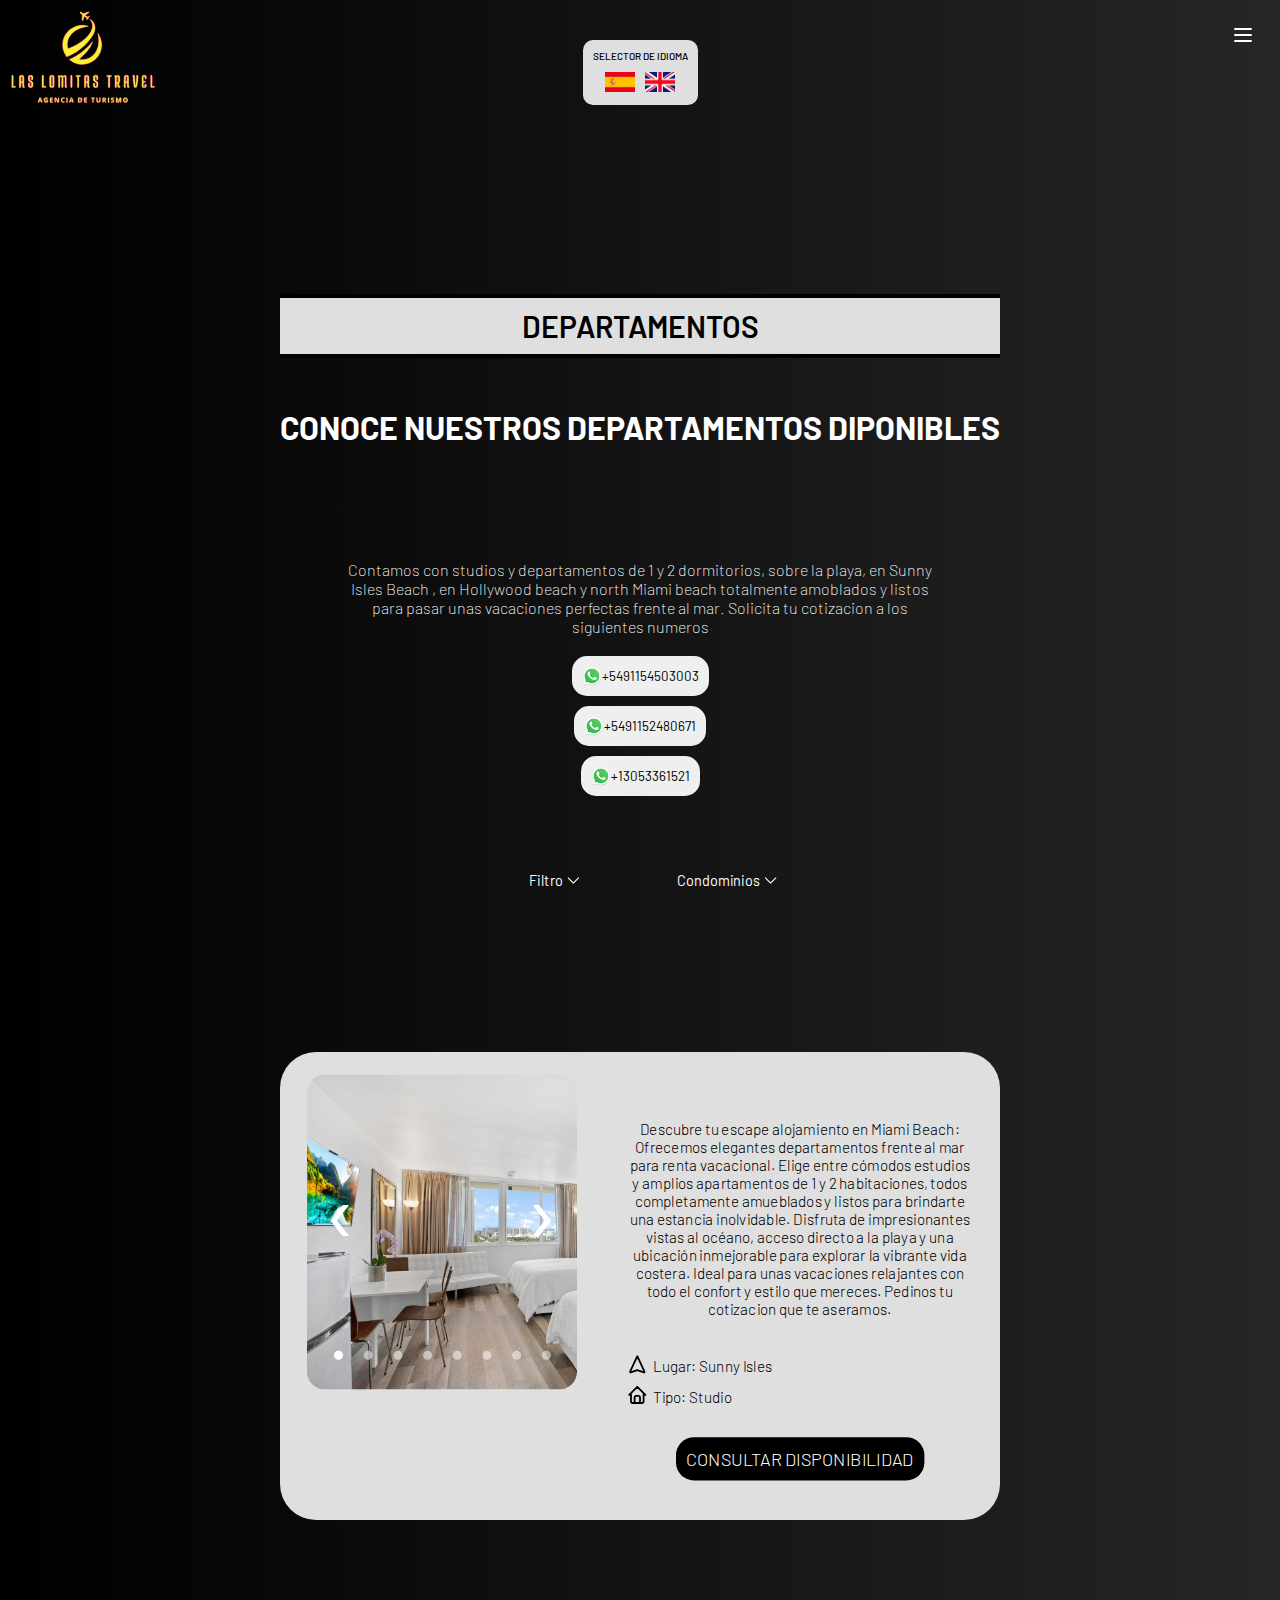
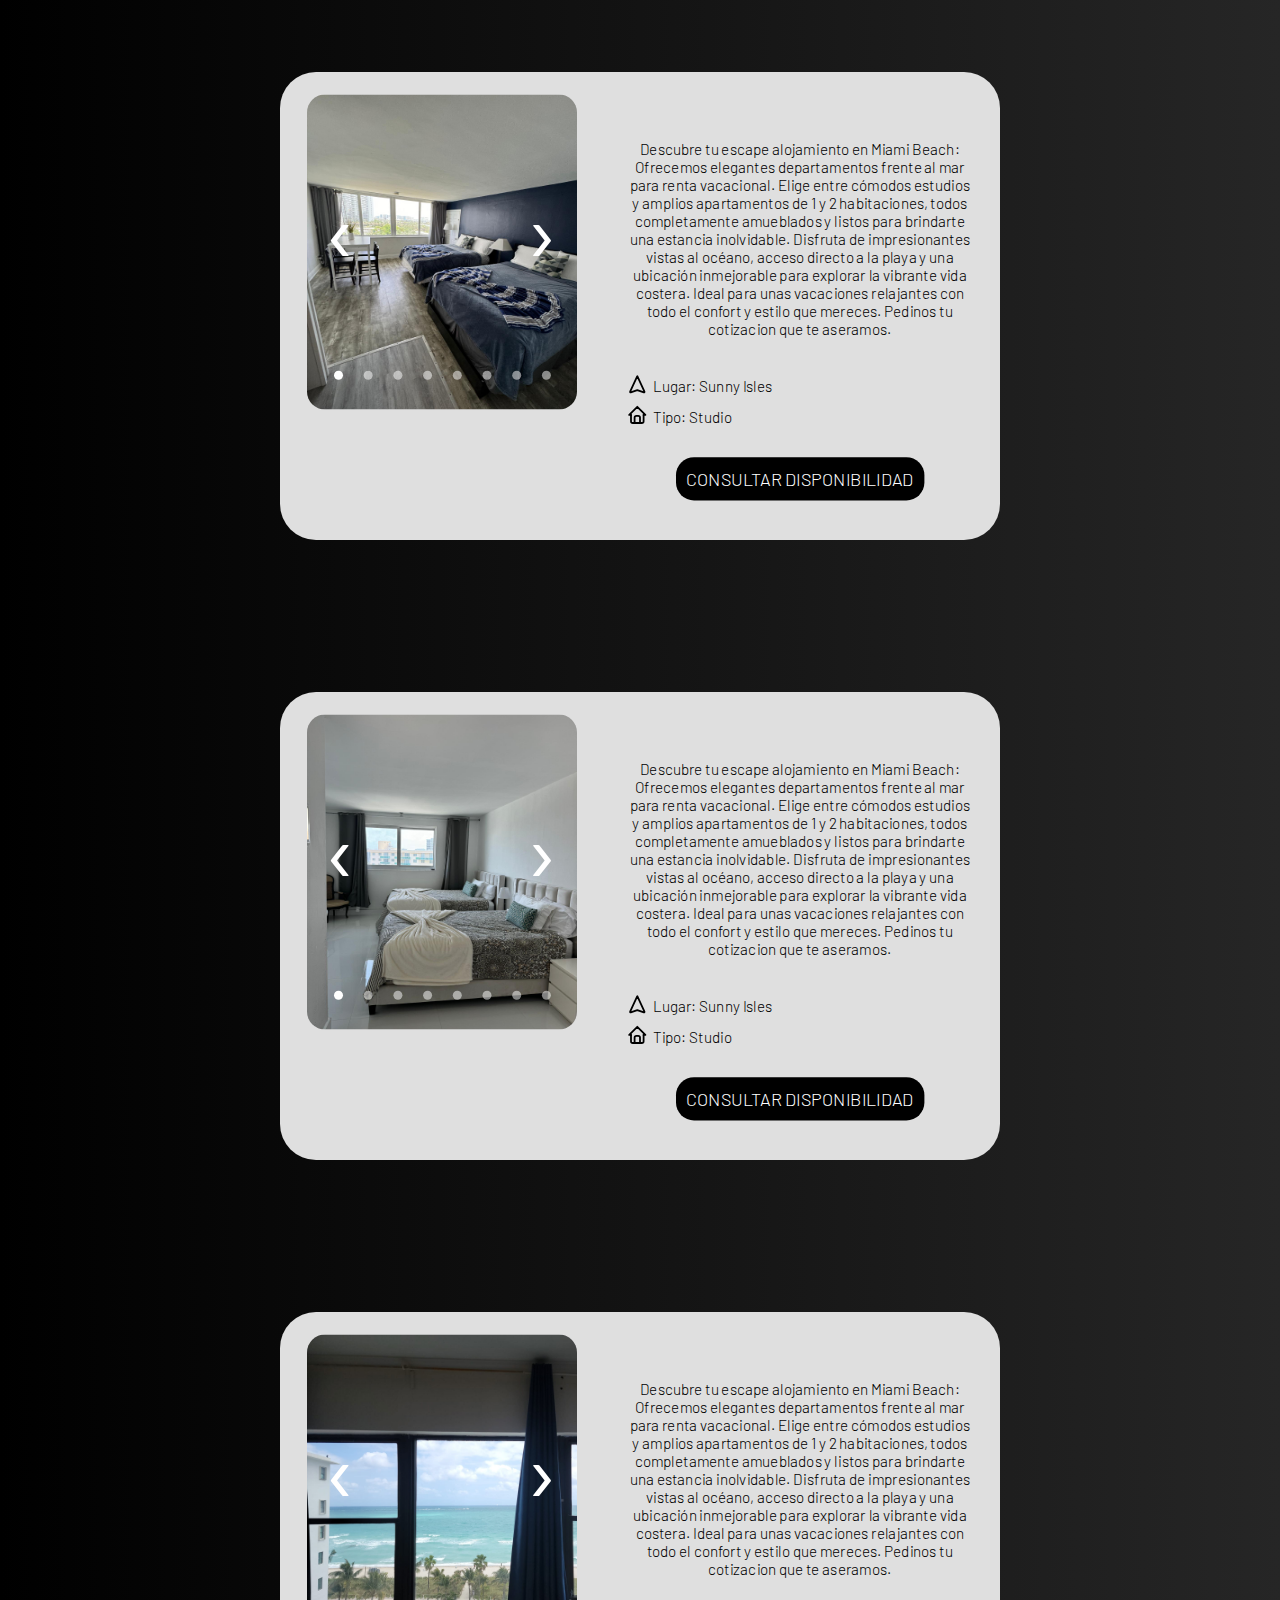
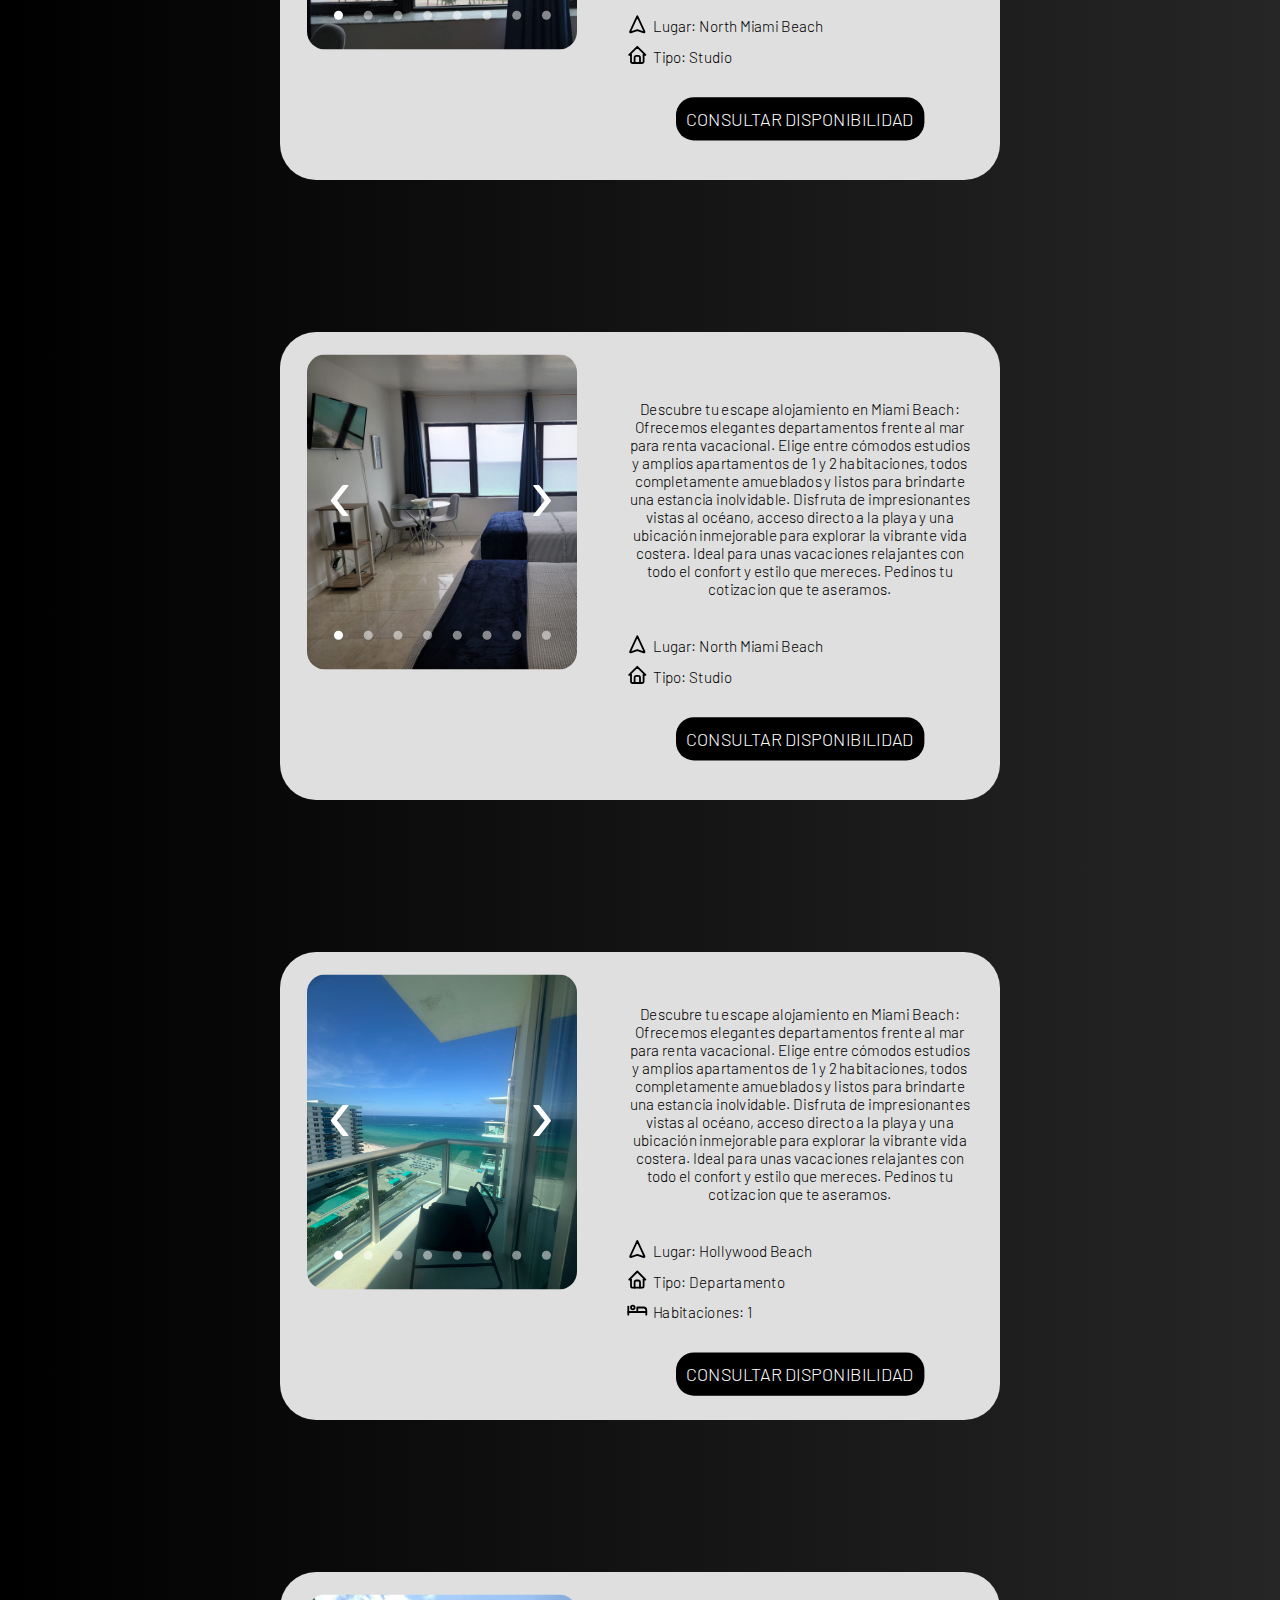
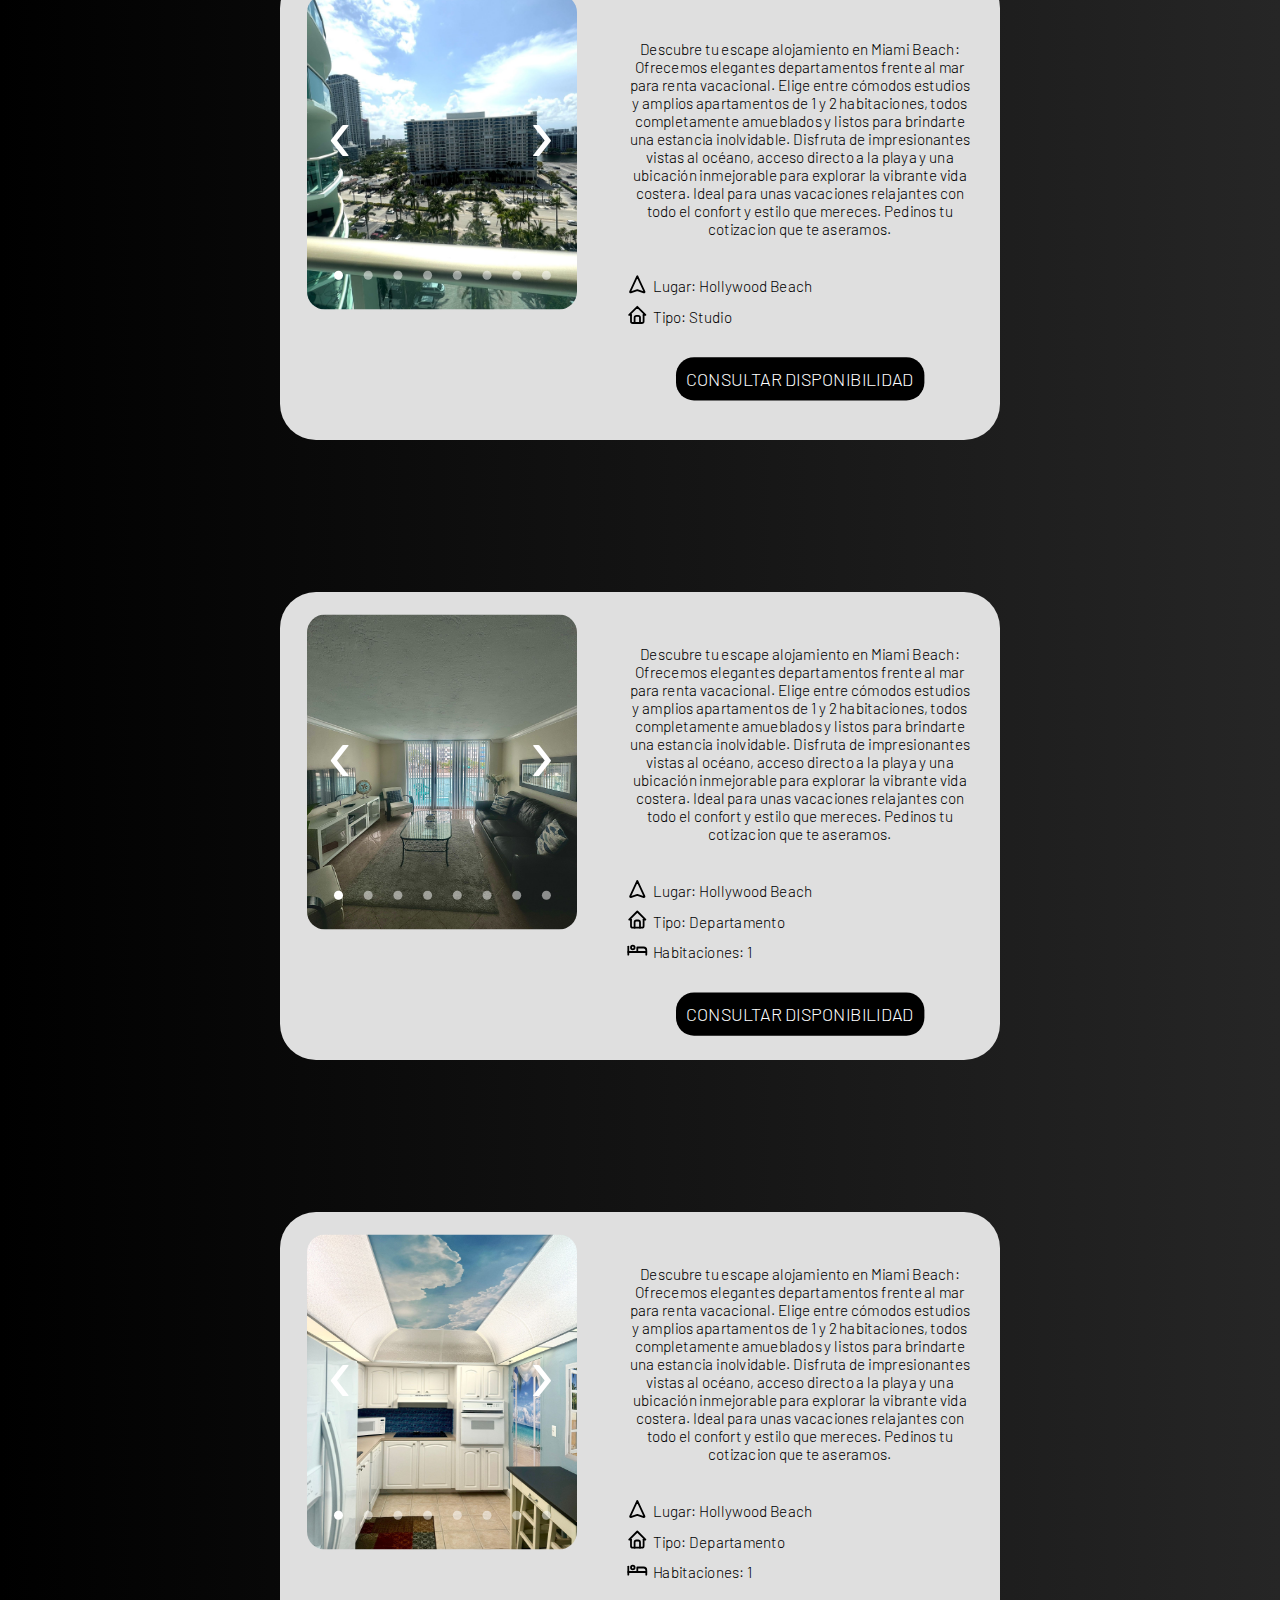
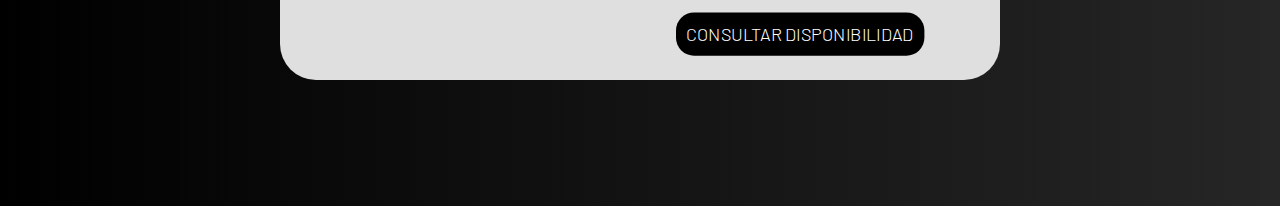
<file: pages/departments.html>
<!DOCTYPE html>
<html lang="en">
<head>
    <meta charset="UTF-8">
    <meta name="viewport" content="width=device-width, initial-scale=1.0">
    <title>Document</title>
    <!-- css -->
    <link rel="stylesheet" href="../style.css">
    <!-- fuentes -->
    <link rel="preconnect" href="https://fonts.googleapis.com">
    <link rel="preconnect" href="https://fonts.gstatic.com" crossorigin>
    <link href="https://fonts.googleapis.com/css2?family=Barlow:ital,wght@0,100;0,200;0,300;0,400;0,500;0,600;0,700;0,800;0,900;1,100;1,200;1,300;1,400;1,500;1,600;1,700;1,800;1,900&display=swap" rel="stylesheet">
    <!-- aos -->
    <link href="https://unpkg.com/aos@2.3.1/dist/aos.css" rel="stylesheet">
</head>
<body id="body" class="container1">  
    <header  class="header">
        <div class="logo">
          <a href="../index.html">
            <img class="imgLogo" src="../images/logoLomitas.png" alt="logo">
          </a>
        </div>
        <label class="popup">
          <input type="checkbox">
          <div class="burger" tabindex="0">
            <span></span>
            <span></span>
            <span></span>
          </div>
          <nav class="popup-window">
            <ul>
              <li>
                <button>
                  <span><a data-section="transporte" data-value="liInicio" class="refwhite" href="../index.html">INICIO</a></span>
                </button>
              </li>
              <li>
                <button>
                  <span><a data-section="transporte" data-value="liDepartamentos" class="refwhite" href="../pages/departments.html">DEPARTAMENTOS</a></span>
                </button>
              </li>
              <li>
                <button>
                  <span><a data-section="transporte" data-value="liTransporte" class="refwhite" href="../pages/transport.html">TRASLADOS</a></span>
                </button>
              </li>
              <li>
                <button>
                  <span><a data-section="transporte" data-value="liDisney" class="refwhite" href="../pages/disney.html">DESTINOS DISNEY</a></span>
                </button>
              </li>
            </ul>
          </nav>
        </label>
    </header>
    <div  id="flags" class="flags falgsAlt">
      <span data-section="inicio" data-value="languageSelector" class="flagsTitiulo">SELECTOR DE IDIOMA</span>
      <div class="divFlags">
        <div class="flagsItem" data-language="es">
          <img class="flag" src="../images/es.avif" alt="bandera español">
        </div>
        <div class="flagsItem" data-language="en">
          <img class="flag" src="../images/en.avif" alt=" bandera ingles">
        </div>
      </div>
    </div>
    <div  class="divH2Department">
        <div class="departmentH2Div">
          <h2 data-section="departamentos" data-value="tituloDepartamentos" class="transportH2">DEPARTAMENTOS</h2>
          <h2 data-section="departamentos" data-value="subtituloDepartamentos" class="departmentsH2">CONOCE NUESTROS DEPARTAMENTOS DIPONIBLES</h2>
        </div>
    </div>
    <div  id="loader" class="loader">
      <div class="loader-inner">
        <div class="loader-block"></div>
        <div class="loader-block"></div>
        <div class="loader-block"></div>
        <div class="loader-block"></div>
        <div class="loader-block"></div>
        <div class="loader-block"></div>
        <div class="loader-block"></div>
        <div class="loader-block"></div>
      </div>
    </div>
    <div  class="infodepartamentos">
      <p data-section="departamentos" data-value="infoDepartamentos">Contamos con studios  y departamentos de 1 y 2 dormitorios, sobre la playa, en Sunny Isles Beach , en Hollywood beach y north Miami beach totalmente amoblados y listos para pasar unas vacaciones perfectas frente al mar. Solicita tu cotizacion a los siguientes numeros</p>
      <a href="https://wa.link/f7x9su">
        <button class="buttonNumero"><svg class="svgAlt2" viewBox="0 0 32 32" fill="none" xmlns="http://www.w3.org/2000/svg"><g id="SVGRepo_bgCarrier" stroke-width="0"></g><g id="SVGRepo_tracerCarrier" stroke-linecap="round" stroke-linejoin="round"></g><g id="SVGRepo_iconCarrier"> <path fill-rule="evenodd" clip-rule="evenodd" d="M16 31C23.732 31 30 24.732 30 17C30 9.26801 23.732 3 16 3C8.26801 3 2 9.26801 2 17C2 19.5109 2.661 21.8674 3.81847 23.905L2 31L9.31486 29.3038C11.3014 30.3854 13.5789 31 16 31ZM16 28.8462C22.5425 28.8462 27.8462 23.5425 27.8462 17C27.8462 10.4576 22.5425 5.15385 16 5.15385C9.45755 5.15385 4.15385 10.4576 4.15385 17C4.15385 19.5261 4.9445 21.8675 6.29184 23.7902L5.23077 27.7692L9.27993 26.7569C11.1894 28.0746 13.5046 28.8462 16 28.8462Z" fill="#BFC8D0"></path> <path d="M28 16C28 22.6274 22.6274 28 16 28C13.4722 28 11.1269 27.2184 9.19266 25.8837L5.09091 26.9091L6.16576 22.8784C4.80092 20.9307 4 18.5589 4 16C4 9.37258 9.37258 4 16 4C22.6274 4 28 9.37258 28 16Z" fill="url(#paint0_linear_87_7264)"></path> <path fill-rule="evenodd" clip-rule="evenodd" d="M16 30C23.732 30 30 23.732 30 16C30 8.26801 23.732 2 16 2C8.26801 2 2 8.26801 2 16C2 18.5109 2.661 20.8674 3.81847 22.905L2 30L9.31486 28.3038C11.3014 29.3854 13.5789 30 16 30ZM16 27.8462C22.5425 27.8462 27.8462 22.5425 27.8462 16C27.8462 9.45755 22.5425 4.15385 16 4.15385C9.45755 4.15385 4.15385 9.45755 4.15385 16C4.15385 18.5261 4.9445 20.8675 6.29184 22.7902L5.23077 26.7692L9.27993 25.7569C11.1894 27.0746 13.5046 27.8462 16 27.8462Z" fill="white"></path> <path d="M12.5 9.49989C12.1672 8.83131 11.6565 8.8905 11.1407 8.8905C10.2188 8.8905 8.78125 9.99478 8.78125 12.05C8.78125 13.7343 9.52345 15.578 12.0244 18.3361C14.438 20.9979 17.6094 22.3748 20.2422 22.3279C22.875 22.2811 23.4167 20.0154 23.4167 19.2503C23.4167 18.9112 23.2062 18.742 23.0613 18.696C22.1641 18.2654 20.5093 17.4631 20.1328 17.3124C19.7563 17.1617 19.5597 17.3656 19.4375 17.4765C19.0961 17.8018 18.4193 18.7608 18.1875 18.9765C17.9558 19.1922 17.6103 19.083 17.4665 19.0015C16.9374 18.7892 15.5029 18.1511 14.3595 17.0426C12.9453 15.6718 12.8623 15.2001 12.5959 14.7803C12.3828 14.4444 12.5392 14.2384 12.6172 14.1483C12.9219 13.7968 13.3426 13.254 13.5313 12.9843C13.7199 12.7145 13.5702 12.305 13.4803 12.05C13.0938 10.953 12.7663 10.0347 12.5 9.49989Z" fill="white"></path> <defs> <linearGradient id="paint0_linear_87_7264" x1="26.5" y1="7" x2="4" y2="28" gradientUnits="userSpaceOnUse"> <stop stop-color="#5BD066"></stop> <stop offset="1" stop-color="#27B43E"></stop> </linearGradient> </defs> </g></svg> +5491154503003</button>
      </a>
      <a href="https://wa.link/7z2ggg">
        <button class="buttonNumero"><svg class="svgAlt2" viewBox="0 0 32 32" fill="none" xmlns="http://www.w3.org/2000/svg"><g id="SVGRepo_bgCarrier" stroke-width="0"></g><g id="SVGRepo_tracerCarrier" stroke-linecap="round" stroke-linejoin="round"></g><g id="SVGRepo_iconCarrier"> <path fill-rule="evenodd" clip-rule="evenodd" d="M16 31C23.732 31 30 24.732 30 17C30 9.26801 23.732 3 16 3C8.26801 3 2 9.26801 2 17C2 19.5109 2.661 21.8674 3.81847 23.905L2 31L9.31486 29.3038C11.3014 30.3854 13.5789 31 16 31ZM16 28.8462C22.5425 28.8462 27.8462 23.5425 27.8462 17C27.8462 10.4576 22.5425 5.15385 16 5.15385C9.45755 5.15385 4.15385 10.4576 4.15385 17C4.15385 19.5261 4.9445 21.8675 6.29184 23.7902L5.23077 27.7692L9.27993 26.7569C11.1894 28.0746 13.5046 28.8462 16 28.8462Z" fill="#BFC8D0"></path> <path d="M28 16C28 22.6274 22.6274 28 16 28C13.4722 28 11.1269 27.2184 9.19266 25.8837L5.09091 26.9091L6.16576 22.8784C4.80092 20.9307 4 18.5589 4 16C4 9.37258 9.37258 4 16 4C22.6274 4 28 9.37258 28 16Z" fill="url(#paint0_linear_87_7264)"></path> <path fill-rule="evenodd" clip-rule="evenodd" d="M16 30C23.732 30 30 23.732 30 16C30 8.26801 23.732 2 16 2C8.26801 2 2 8.26801 2 16C2 18.5109 2.661 20.8674 3.81847 22.905L2 30L9.31486 28.3038C11.3014 29.3854 13.5789 30 16 30ZM16 27.8462C22.5425 27.8462 27.8462 22.5425 27.8462 16C27.8462 9.45755 22.5425 4.15385 16 4.15385C9.45755 4.15385 4.15385 9.45755 4.15385 16C4.15385 18.5261 4.9445 20.8675 6.29184 22.7902L5.23077 26.7692L9.27993 25.7569C11.1894 27.0746 13.5046 27.8462 16 27.8462Z" fill="white"></path> <path d="M12.5 9.49989C12.1672 8.83131 11.6565 8.8905 11.1407 8.8905C10.2188 8.8905 8.78125 9.99478 8.78125 12.05C8.78125 13.7343 9.52345 15.578 12.0244 18.3361C14.438 20.9979 17.6094 22.3748 20.2422 22.3279C22.875 22.2811 23.4167 20.0154 23.4167 19.2503C23.4167 18.9112 23.2062 18.742 23.0613 18.696C22.1641 18.2654 20.5093 17.4631 20.1328 17.3124C19.7563 17.1617 19.5597 17.3656 19.4375 17.4765C19.0961 17.8018 18.4193 18.7608 18.1875 18.9765C17.9558 19.1922 17.6103 19.083 17.4665 19.0015C16.9374 18.7892 15.5029 18.1511 14.3595 17.0426C12.9453 15.6718 12.8623 15.2001 12.5959 14.7803C12.3828 14.4444 12.5392 14.2384 12.6172 14.1483C12.9219 13.7968 13.3426 13.254 13.5313 12.9843C13.7199 12.7145 13.5702 12.305 13.4803 12.05C13.0938 10.953 12.7663 10.0347 12.5 9.49989Z" fill="white"></path> <defs> <linearGradient id="paint0_linear_87_7264" x1="26.5" y1="7" x2="4" y2="28" gradientUnits="userSpaceOnUse"> <stop stop-color="#5BD066"></stop> <stop offset="1" stop-color="#27B43E"></stop> </linearGradient> </defs> </g></svg> +5491152480671</button>
      </a>
      <a href="https://walink.co/75fde0">
        <button class="buttonNumero"><svg class="svgAlt2" viewBox="0 0 32 32" fill="none" xmlns="http://www.w3.org/2000/svg"><g id="SVGRepo_bgCarrier" stroke-width="0"></g><g id="SVGRepo_tracerCarrier" stroke-linecap="round" stroke-linejoin="round"></g><g id="SVGRepo_iconCarrier"> <path fill-rule="evenodd" clip-rule="evenodd" d="M16 31C23.732 31 30 24.732 30 17C30 9.26801 23.732 3 16 3C8.26801 3 2 9.26801 2 17C2 19.5109 2.661 21.8674 3.81847 23.905L2 31L9.31486 29.3038C11.3014 30.3854 13.5789 31 16 31ZM16 28.8462C22.5425 28.8462 27.8462 23.5425 27.8462 17C27.8462 10.4576 22.5425 5.15385 16 5.15385C9.45755 5.15385 4.15385 10.4576 4.15385 17C4.15385 19.5261 4.9445 21.8675 6.29184 23.7902L5.23077 27.7692L9.27993 26.7569C11.1894 28.0746 13.5046 28.8462 16 28.8462Z" fill="#BFC8D0"></path> <path d="M28 16C28 22.6274 22.6274 28 16 28C13.4722 28 11.1269 27.2184 9.19266 25.8837L5.09091 26.9091L6.16576 22.8784C4.80092 20.9307 4 18.5589 4 16C4 9.37258 9.37258 4 16 4C22.6274 4 28 9.37258 28 16Z" fill="url(#paint0_linear_87_7264)"></path> <path fill-rule="evenodd" clip-rule="evenodd" d="M16 30C23.732 30 30 23.732 30 16C30 8.26801 23.732 2 16 2C8.26801 2 2 8.26801 2 16C2 18.5109 2.661 20.8674 3.81847 22.905L2 30L9.31486 28.3038C11.3014 29.3854 13.5789 30 16 30ZM16 27.8462C22.5425 27.8462 27.8462 22.5425 27.8462 16C27.8462 9.45755 22.5425 4.15385 16 4.15385C9.45755 4.15385 4.15385 9.45755 4.15385 16C4.15385 18.5261 4.9445 20.8675 6.29184 22.7902L5.23077 26.7692L9.27993 25.7569C11.1894 27.0746 13.5046 27.8462 16 27.8462Z" fill="white"></path> <path d="M12.5 9.49989C12.1672 8.83131 11.6565 8.8905 11.1407 8.8905C10.2188 8.8905 8.78125 9.99478 8.78125 12.05C8.78125 13.7343 9.52345 15.578 12.0244 18.3361C14.438 20.9979 17.6094 22.3748 20.2422 22.3279C22.875 22.2811 23.4167 20.0154 23.4167 19.2503C23.4167 18.9112 23.2062 18.742 23.0613 18.696C22.1641 18.2654 20.5093 17.4631 20.1328 17.3124C19.7563 17.1617 19.5597 17.3656 19.4375 17.4765C19.0961 17.8018 18.4193 18.7608 18.1875 18.9765C17.9558 19.1922 17.6103 19.083 17.4665 19.0015C16.9374 18.7892 15.5029 18.1511 14.3595 17.0426C12.9453 15.6718 12.8623 15.2001 12.5959 14.7803C12.3828 14.4444 12.5392 14.2384 12.6172 14.1483C12.9219 13.7968 13.3426 13.254 13.5313 12.9843C13.7199 12.7145 13.5702 12.305 13.4803 12.05C13.0938 10.953 12.7663 10.0347 12.5 9.49989Z" fill="white"></path> <defs> <linearGradient id="paint0_linear_87_7264" x1="26.5" y1="7" x2="4" y2="28" gradientUnits="userSpaceOnUse"> <stop stop-color="#5BD066"></stop> <stop offset="1" stop-color="#27B43E"></stop> </linearGradient> </defs> </g></svg> +13053361521</button>
      </a>
    </div>
    <div  class="filtrosDepartamentos">
      <div class="menu">
        <div class="item">
          <a href="javascript:void(0)" class="link">
            <span data-section="departamentos" data-value="filtro"> Filtro </span>
            <svg viewBox="0 0 360 360" xml:space="preserve">
              <g id="SVGRepo_iconCarrier">
                <path
                  id="XMLID_225_"
                  d="M325.607,79.393c-5.857-5.857-15.355-5.858-21.213,0.001l-139.39,139.393L25.607,79.393 c-5.857-5.857-15.355-5.858-21.213,0.001c-5.858,5.858-5.858,15.355,0,21.213l150.004,150c2.813,2.813,6.628,4.393,10.606,4.393 s7.794-1.581,10.606-4.394l149.996-150C331.465,94.749,331.465,85.251,325.607,79.393z"
                ></path>
              </g>
            </svg>
          </a>
          <div class="submenu">
            <div class="submenu-item">
              <a id="filtroHB" href="javascript:void(0)" class="submenu-link"> Hollywood Beach </a>
            </div>
            <div class="submenu-item">
              <a id="filtroSI" href="javascript:void(0)" class="submenu-link"> Sunny Isles </a>
            </div>
            <div class="submenu-item">
              <a id="filtroNB" href="javascript:void(0)" class="submenu-link"> North Miami Beach </a>
            </div>
          </div>
        </div>
      </div> 
      <div class="menu menu2">
        <div class="item">
          <a href="javascript:void(0)" class="link">
            <span data-section="departamentos" data-value="condominios"> Condominios </span>
            <svg viewBox="0 0 360 360" xml:space="preserve">
              <g id="SVGRepo_iconCarrier">
                <path
                  id="XMLID_225_"
                  d="M325.607,79.393c-5.857-5.857-15.355-5.858-21.213,0.001l-139.39,139.393L25.607,79.393 c-5.857-5.857-15.355-5.858-21.213,0.001c-5.858,5.858-5.858,15.355,0,21.213l150.004,150c2.813,2.813,6.628,4.393,10.606,4.393 s7.794-1.581,10.606-4.394l149.996-150C331.465,94.749,331.465,85.251,325.607,79.393z"
                ></path>
              </g>
            </svg>
          </a>
          <div class="submenu">
            <div class="submenu-item">
              <a id="filtroTT" href="javascript:void(0)" class="submenu-link"> The Tides  </a>
            </div>
            <div class="submenu-item">
              <a id="filtroOC" href="javascript:void(0)" class="submenu-link"> Ocean Reserve </a>
            </div>
            <div class="submenu-item">
              <a id="filtroTP" href="javascript:void(0)" class="submenu-link"> Casablanca </a>
            </div>
          </div>
        </div>
      </div>      
    </div>
    <div class="condominios">
      <div  id="TT">
        <h3 class="h3TT">THE TIDES ON HOLLYWOOD</h3>
        <div class="slider-frame3 sliderDepartamentos">
          <ul class="ulCarousel">
              <li><img class="imgCarouselTransport" src="../images/condominio2/TT1.jpg" alt="the tides 1"></li>
              <li><img class="imgCarouselTransport" src="../images/condominio2/TT2.Jpeg" alt="the tides 2"></li>
              <li><img class="imgCarouselTransport" src="../images/condominio2/TT3.png" alt="the tides 3"></li>
              <li><img class="imgCarouselTransport" src="../images/condominio2/TT4.png" alt="the tides 4"></li>
          </ul>
        </div>
        <img class="imgTT" src="../images/condominio2/TT5.png" alt="a">
      </div>
      <div  id="OC">
        <h3 class="h3TT">OCEAN RESERVE CONDOMINIUM</h3>
        <div class="slider-frame3 sliderDepartamentos">
          <ul class="ulCarousel">
              <li><img class="imgCarouselTransport" src="../images/condominio1/OC1.jpg" alt="ocean reserve 1"></li>
              <li><img class="imgCarouselTransport" src="../images/condominio1/OC2.jpg" alt="ocean reserve 2"></li>
              <li><img class="imgCarouselTransport" src="../images/condominio1/OC3.jpg" alt="ocean reserve 3"></li>
              <li><img class="imgCarouselTransport" src="../images/condominio1/OC4.jpg" alt="ocean reserve 4"></li>
          </ul>
        </div>
        <img class="imgTT" src="../images/condominio1/OC5.png" alt="s">
      </div>
      <div  id="TP">
        <h3 class="h3TT">CASABLANCA</h3>
        <div class="slider-frame3 sliderDepartamentos">
          <ul class="ulCarousel">
              <li><img class="imgCarouselTransport" src="../images/condominio3/CB1.jpg" alt="casablanca 1"></li>
              <li><img class="imgCarouselTransport" src="../images/condominio3/CB2.jpg" alt="casablanca 2"></li>
              <li><img class="imgCarouselTransport" src="../images/condominio3/CB3.jpg" alt="casasblanca 3"></li>
              <li><img class="imgCarouselTransport" src="../images/condominio3/CB4.jpg" alt="casablanca 4"></li>
          </ul>
        </div>
        <img class="imgTT" src="../images/condominio3/CB5.png" alt="d">
      </div>
    </div>
    <div class="departmentsDiv">
      
      <div  class="departmentItem" id="SI">
        <div>
          <div class="carousel">
            <ul class="slides">
              <input type="radio" name="radio-buttons3" id="img-31" checked />
              <li class="slide-container">
                <div class="slide-image">
                  <img src="../images/departamento4/dpC1.jpg">
                </div>
                <div class="carousel-controls">
                  <label for="img-33" class="prev-slide">
                    <span>&lsaquo;</span>
                  </label>
                  <label for="img-32" class="next-slide">
                    <span>&rsaquo;</span>
                  </label>
                </div>
              </li>
              <input type="radio" name="radio-buttons3" id="img-32" />
              <li class="slide-container">
                <div class="slide-image">
                  <img src="../images/departamento4/dpC2.jpg">
                </div>
                <div class="carousel-controls">
                  <label for="img-31" class="prev-slide">
                    <span>&lsaquo;</span>
                  </label>
                  <label for="img-33" class="next-slide">
                    <span>&rsaquo;</span>
                  </label>
                </div>
              </li>
              <input type="radio" name="radio-buttons3" id="img-33" />
              <li class="slide-container">
                <div class="slide-image">
                  <img src="../images/departamento4/dpC3.jpg">
                </div>
                <div class="carousel-controls">
                  <label for="img-32" class="prev-slide">
                    <span>&lsaquo;</span>
                  </label>
                  <label for="img-34" class="next-slide">
                    <span>&rsaquo;</span>
                  </label>
                </div>
              </li>
              <input type="radio" name="radio-buttons3" id="img-34" />
              <li class="slide-container">
                <div class="slide-image">
                  <img src="../images/departamento4/dpC4.jpg">
                </div>
                <div class="carousel-controls">
                  <label for="img-33" class="prev-slide">
                    <span>&lsaquo;</span>
                  </label>
                  <label for="img-35" class="next-slide">
                    <span>&rsaquo;</span>
                  </label>
                </div>
              </li>
              <input type="radio" name="radio-buttons3" id="img-35" />
              <li class="slide-container">
                <div class="slide-image">
                  <img src="../images/departamento4/dpC5.jpg">
                </div>
                <div class="carousel-controls">
                  <label for="img-34" class="prev-slide">
                    <span>&lsaquo;</span>
                  </label>
                  <label for="img-36" class="next-slide">
                    <span>&rsaquo;</span>
                  </label>
                </div>
              </li>
              <input type="radio" name="radio-buttons3" id="img-36" />
              <li class="slide-container">
                <div class="slide-image">
                  <img src="../images/departamento4/dpC6.jpg">
                </div>
                <div class="carousel-controls">
                  <label for="img-35" class="prev-slide">
                    <span>&lsaquo;</span>
                  </label>
                  <label for="img-37" class="next-slide">
                    <span>&rsaquo;</span>
                  </label>
                </div>
              </li>
              <input type="radio" name="radio-buttons3" id="img-37" />
              <li class="slide-container">
                <div class="slide-image">
                  <img src="../images/departamento4/dpC7.jpg">
                </div>
                <div class="carousel-controls">
                  <label for="img-36" class="prev-slide">
                    <span>&lsaquo;</span>
                  </label>
                  <label for="img-38" class="next-slide">
                    <span>&rsaquo;</span>
                  </label>
                </div>
              </li>
              <input type="radio" name="radio-buttons3" id="img-38" />
              <li class="slide-container">
                <div class="slide-image">
                  <img src="../images/departamento4/dpC8.jpg">
                </div>
                <div class="carousel-controls">
                  <label for="img-37" class="prev-slide">
                    <span>&lsaquo;</span>
                  </label>
                  <label for="img-31" class="next-slide">
                    <span>&rsaquo;</span>
                  </label>
                </div>
              </li>
              <div class="carousel-dots">
                <label for="img-31" class="carousel-dot" id="img-dot-31"></label>
                <label for="img-32" class="carousel-dot" id="img-dot-32"></label>
                <label for="img-33" class="carousel-dot" id="img-dot-33"></label>
                <label for="img-34" class="carousel-dot" id="img-dot-34"></label>
                <label for="img-35" class="carousel-dot" id="img-dot-35"></label>
                <label for="img-36" class="carousel-dot" id="img-dot-36"></label>
                <label for="img-37" class="carousel-dot" id="img-dot-37"></label>
                <label for="img-38" class="carousel-dot" id="img-dot-38"></label>

              </div>
            </ul>
          </div>
        </div>
          <div class="departmentList">
              <span class="departmentText descriptionDeparment"><p data-section="departamentos" data-value="descripcion1">Descubre tu escape alojamiento en Miami Beach: Ofrecemos elegantes departamentos frente al mar para renta vacacional. Elige entre cómodos estudios y amplios apartamentos de 1 y 2 habitaciones, todos completamente amueblados y listos para brindarte una estancia inolvidable. Disfruta de impresionantes vistas al océano, acceso directo a la playa y una ubicación inmejorable para explorar la vibrante vida costera. Ideal para unas vacaciones relajantes con todo el confort y estilo que mereces. Pedinos tu cotizacion que te aseramos.</p></span>
              <span class="departmentText"><svg  xmlns="http://www.w3.org/2000/svg"  width="24"  height="24"  viewBox="0 0 24 24"  fill="none"  stroke="currentColor"  stroke-width="2"  stroke-linecap="round"  stroke-linejoin="round"  class="icon icon-tabler icons-tabler-outline icon-tabler-navigation"><path stroke="none" d="M0 0h24v24H0z" fill="none"/><path d="M12 18.5l7.265 2.463c.196 .077 .42 .032 .57 -.116a.548 .548 0 0 0 .134 -.572l-7.969 -17.275l-7.97 17.275c-.07 .2 -.017 .424 .135 .572c.15 .148 .374 .193 .57 .116l7.265 -2.463" /></svg><p data-section="departamentos" data-value="ubicacion4">Lugar: Sunny Isles</p></span>
              <span class="departmentText"><svg  xmlns="http://www.w3.org/2000/svg"  width="24"  height="24"  viewBox="0 0 24 24"  fill="none"  stroke="currentColor"  stroke-width="2"  stroke-linecap="round"  stroke-linejoin="round"  class="icon icon-tabler icons-tabler-outline icon-tabler-home"><path stroke="none" d="M0 0h24v24H0z" fill="none"/><path d="M5 12l-2 0l9 -9l9 9l-2 0" /><path d="M5 12v7a2 2 0 0 0 2 2h10a2 2 0 0 0 2 -2v-7" /><path d="M9 21v-6a2 2 0 0 1 2 -2h2a2 2 0 0 1 2 2v6" /></svg><p data-section="departamentos" data-value="tipo2">Tipo: Studio</p></span>
              <div class="divBotonDepartamento">
                <a class="aBotonDepartamento" href="https://walink.co/75fde0">
                  <span class="botonDepartamentoSpan">CONSULTAR DISPONIBILIDAD</span>
                </a>
              </div>
          </div>
        </div>
      </div>
      <div  class="departmentItem" id="SI1">
        <div>
          <div class="carousel">
            <ul class="slides">
              <input type="radio" name="radio-buttons4" id="img-41" checked />
              <li class="slide-container">
                <div class="slide-image">
                  <img src="../images/departamento5/dpD1.jpg">
                </div>
                <div class="carousel-controls">
                  <label for="img-43" class="prev-slide">
                    <span>&lsaquo;</span>
                  </label>
                  <label for="img-42" class="next-slide">
                    <span>&rsaquo;</span>
                  </label>
                </div>
              </li>
              <input type="radio" name="radio-buttons4" id="img-42" />
              <li class="slide-container">
                <div class="slide-image">
                  <img src="../images/departamento5/dpD2.jpg">
                </div>
                <div class="carousel-controls">
                  <label for="img-41" class="prev-slide">
                    <span>&lsaquo;</span>
                  </label>
                  <label for="img-43" class="next-slide">
                    <span>&rsaquo;</span>
                  </label>
                </div>
              </li>
              <input type="radio" name="radio-buttons4" id="img-43" />
              <li class="slide-container">
                <div class="slide-image">
                  <img src="../images/departamento5/dpD3.jpg">
                </div>
                <div class="carousel-controls">
                  <label for="img-42" class="prev-slide">
                    <span>&lsaquo;</span>
                  </label>
                  <label for="img-44" class="next-slide">
                    <span>&rsaquo;</span>
                  </label>
                </div>
              </li>
              <input type="radio" name="radio-buttons4" id="img-44" />
              <li class="slide-container">
                <div class="slide-image">
                  <img src="../images/departamento5/dpD4.jpg">
                </div>
                <div class="carousel-controls">
                  <label for="img-43" class="prev-slide">
                    <span>&lsaquo;</span>
                  </label>
                  <label for="img-45" class="next-slide">
                    <span>&rsaquo;</span>
                  </label>
                </div>
              </li>
              <input type="radio" name="radio-buttons4" id="img-45" />
              <li class="slide-container">
                <div class="slide-image">
                  <img src="../images/departamento5/dpD5.jpg">
                </div>
                <div class="carousel-controls">
                  <label for="img-44" class="prev-slide">
                    <span>&lsaquo;</span>
                  </label>
                  <label for="img-46" class="next-slide">
                    <span>&rsaquo;</span>
                  </label>
                </div>
              </li>
              <input type="radio" name="radio-buttons4" id="img-46" />
              <li class="slide-container">
                <div class="slide-image">
                  <img src="../images/departamento5/dpD6.jpg">
                </div>
                <div class="carousel-controls">
                  <label for="img-45" class="prev-slide">
                    <span>&lsaquo;</span>
                  </label>
                  <label for="img-47" class="next-slide">
                    <span>&rsaquo;</span>
                  </label>
                </div>
              </li>
              <input type="radio" name="radio-buttons4" id="img-47" />
              <li class="slide-container">
                <div class="slide-image">
                  <img src="../images/departamento5/dpD7.jpg">
                </div>
                <div class="carousel-controls">
                  <label for="img-46" class="prev-slide">
                    <span>&lsaquo;</span>
                  </label>
                  <label for="img-48" class="next-slide">
                    <span>&rsaquo;</span>
                  </label>
                </div>
              </li>
              <input type="radio" name="radio-buttons4" id="img-48" />
              <li class="slide-container">
                <div class="slide-image">
                  <img src="../images/departamento5/dpD4.jpg">
                </div>
                <div class="carousel-controls">
                  <label for="img-47" class="prev-slide">
                    <span>&lsaquo;</span>
                  </label>
                  <label for="img-41" class="next-slide">
                    <span>&rsaquo;</span>
                  </label>
                </div>
              </li>
              <div class="carousel-dots">
                <label for="img-41" class="carousel-dot" id="img-dot-41"></label>
                <label for="img-42" class="carousel-dot" id="img-dot-42"></label>
                <label for="img-43" class="carousel-dot" id="img-dot-43"></label>
                <label for="img-44" class="carousel-dot" id="img-dot-44"></label>
                <label for="img-45" class="carousel-dot" id="img-dot-45"></label>
                <label for="img-46" class="carousel-dot" id="img-dot-46"></label>
                <label for="img-47" class="carousel-dot" id="img-dot-47"></label>
                <label for="img-48" class="carousel-dot" id="img-dot-48"></label>

              </div>
            </ul>
          </div>
        </div>
          <div class="departmentList">
              <span class="departmentText descriptionDeparment"><p data-section="departamentos" data-value="descripcion1">Descubre tu escape alojamiento en Miami Beach: Ofrecemos elegantes departamentos frente al mar para renta vacacional. Elige entre cómodos estudios y amplios apartamentos de 1 y 2 habitaciones, todos completamente amueblados y listos para brindarte una estancia inolvidable. Disfruta de impresionantes vistas al océano, acceso directo a la playa y una ubicación inmejorable para explorar la vibrante vida costera. Ideal para unas vacaciones relajantes con todo el confort y estilo que mereces. Pedinos tu cotizacion que te aseramos.</p></span>
              <span class="departmentText"><svg  xmlns="http://www.w3.org/2000/svg"  width="24"  height="24"  viewBox="0 0 24 24"  fill="none"  stroke="currentColor"  stroke-width="2"  stroke-linecap="round"  stroke-linejoin="round"  class="icon icon-tabler icons-tabler-outline icon-tabler-navigation"><path stroke="none" d="M0 0h24v24H0z" fill="none"/><path d="M12 18.5l7.265 2.463c.196 .077 .42 .032 .57 -.116a.548 .548 0 0 0 .134 -.572l-7.969 -17.275l-7.97 17.275c-.07 .2 -.017 .424 .135 .572c.15 .148 .374 .193 .57 .116l7.265 -2.463" /></svg><p data-section="departamentos" data-value="ubicacion5">Lugar: Sunny Isles</p></span>
              <span class="departmentText"><svg  xmlns="http://www.w3.org/2000/svg"  width="24"  height="24"  viewBox="0 0 24 24"  fill="none"  stroke="currentColor"  stroke-width="2"  stroke-linecap="round"  stroke-linejoin="round"  class="icon icon-tabler icons-tabler-outline icon-tabler-home"><path stroke="none" d="M0 0h24v24H0z" fill="none"/><path d="M5 12l-2 0l9 -9l9 9l-2 0" /><path d="M5 12v7a2 2 0 0 0 2 2h10a2 2 0 0 0 2 -2v-7" /><path d="M9 21v-6a2 2 0 0 1 2 -2h2a2 2 0 0 1 2 2v6" /></svg><p data-section="departamentos" data-value="tipo2">Tipo: Studio</p></span>
              <div class="divBotonDepartamento">
                <a class="aBotonDepartamento" href="https://walink.co/75fde0">
                  <span class="botonDepartamentoSpan">CONSULTAR DISPONIBILIDAD</span>
                </a>
              </div>
          </div>
        </div>
      </div>
      <div  class="departmentItem" id="SI2">
        <div>
          <div class="carousel">
            <ul class="slides">
              <input type="radio" name="radio-buttons5" id="img-51" checked />
              <li class="slide-container">
                <div class="slide-image">
                  <img src="../images/departamento6/dpE1.jpg">
                </div>
                <div class="carousel-controls">
                  <label for="img-53" class="prev-slide">
                    <span>&lsaquo;</span>
                  </label>
                  <label for="img-52" class="next-slide">
                    <span>&rsaquo;</span>
                  </label>
                </div>
              </li>
              <input type="radio" name="radio-buttons5" id="img-52" />
              <li class="slide-container">
                <div class="slide-image">
                  <img src="../images/departamento6/dpE2.jpg">
                </div>
                <div class="carousel-controls">
                  <label for="img-51" class="prev-slide">
                    <span>&lsaquo;</span>
                  </label>
                  <label for="img-53" class="next-slide">
                    <span>&rsaquo;</span>
                  </label>
                </div>
              </li>
              <input type="radio" name="radio-buttons5" id="img-53" />
              <li class="slide-container">
                <div class="slide-image">
                  <img src="../images/departamento6/dpE3.jpg">
                </div>
                <div class="carousel-controls">
                  <label for="img-52" class="prev-slide">
                    <span>&lsaquo;</span>
                  </label>
                  <label for="img-54" class="next-slide">
                    <span>&rsaquo;</span>
                  </label>
                </div>
              </li>
              <input type="radio" name="radio-buttons5" id="img-54" />
              <li class="slide-container">
                <div class="slide-image">
                  <img src="../images/departamento6/dpE4.jpg">
                </div>
                <div class="carousel-controls">
                  <label for="img-53" class="prev-slide">
                    <span>&lsaquo;</span>
                  </label>
                  <label for="img-55" class="next-slide">
                    <span>&rsaquo;</span>
                  </label>
                </div>
              </li>
              <input type="radio" name="radio-buttons5" id="img-55" />
              <li class="slide-container">
                <div class="slide-image">
                  <img src="../images/departamento6/dpE5.jpg">
                </div>
                <div class="carousel-controls">
                  <label for="img-54" class="prev-slide">
                    <span>&lsaquo;</span>
                  </label>
                  <label for="img-56" class="next-slide">
                    <span>&rsaquo;</span>
                  </label>
                </div>
              </li>
              <input type="radio" name="radio-buttons5" id="img-56" />
              <li class="slide-container">
                <div class="slide-image">
                  <img src="../images/departamento6/dpE6.jpg">
                </div>
                <div class="carousel-controls">
                  <label for="img-55" class="prev-slide">
                    <span>&lsaquo;</span>
                  </label>
                  <label for="img-57" class="next-slide">
                    <span>&rsaquo;</span>
                  </label>
                </div>
              </li>
              <input type="radio" name="radio-buttons5" id="img-57" />
              <li class="slide-container">
                <div class="slide-image">
                  <img src="../images/departamento6/dpE7.jpg">
                </div>
                <div class="carousel-controls">
                  <label for="img-56" class="prev-slide">
                    <span>&lsaquo;</span>
                  </label>
                  <label for="img-58" class="next-slide">
                    <span>&rsaquo;</span>
                  </label>
                </div>
              </li>
              <input type="radio" name="radio-buttons5" id="img-58" />
              <li class="slide-container">
                <div class="slide-image">
                  <img src="../images/departamento6/dpE8.jpg">
                </div>
                <div class="carousel-controls">
                  <label for="img-57" class="prev-slide">
                    <span>&lsaquo;</span>
                  </label>
                  <label for="img-51" class="next-slide">
                    <span>&rsaquo;</span>
                  </label>
                </div>
              </li>
              <div class="carousel-dots">
                <label for="img-61" class="carousel-dot" id="img-dot-51"></label>
                <label for="img-62" class="carousel-dot" id="img-dot-52"></label>
                <label for="img-63" class="carousel-dot" id="img-dot-53"></label>
                <label for="img-64" class="carousel-dot" id="img-dot-54"></label>
                <label for="img-65" class="carousel-dot" id="img-dot-55"></label>
                <label for="img-66" class="carousel-dot" id="img-dot-56"></label>
                <label for="img-67" class="carousel-dot" id="img-dot-57"></label>
                <label for="img-68" class="carousel-dot" id="img-dot-58"></label>

              </div>
            </ul>
          </div>
        </div>
          <div class="departmentList">
              <span class="departmentText descriptionDeparment"><p data-section="departamentos" data-value="descripcion1">Descubre tu escape alojamiento en Miami Beach: Ofrecemos elegantes departamentos frente al mar para renta vacacional. Elige entre cómodos estudios y amplios apartamentos de 1 y 2 habitaciones, todos completamente amueblados y listos para brindarte una estancia inolvidable. Disfruta de impresionantes vistas al océano, acceso directo a la playa y una ubicación inmejorable para explorar la vibrante vida costera. Ideal para unas vacaciones relajantes con todo el confort y estilo que mereces. Pedinos tu cotizacion que te aseramos.</p></span>
              <span class="departmentText"><svg  xmlns="http://www.w3.org/2000/svg"  width="24"  height="24"  viewBox="0 0 24 24"  fill="none"  stroke="currentColor"  stroke-width="2"  stroke-linecap="round"  stroke-linejoin="round"  class="icon icon-tabler icons-tabler-outline icon-tabler-navigation"><path stroke="none" d="M0 0h24v24H0z" fill="none"/><path d="M12 18.5l7.265 2.463c.196 .077 .42 .032 .57 -.116a.548 .548 0 0 0 .134 -.572l-7.969 -17.275l-7.97 17.275c-.07 .2 -.017 .424 .135 .572c.15 .148 .374 .193 .57 .116l7.265 -2.463" /></svg><p data-section="departamentos" data-value="ubicacion6">Lugar: Sunny Isles</p></span>
              <span class="departmentText"><svg  xmlns="http://www.w3.org/2000/svg"  width="24"  height="24"  viewBox="0 0 24 24"  fill="none"  stroke="currentColor"  stroke-width="2"  stroke-linecap="round"  stroke-linejoin="round"  class="icon icon-tabler icons-tabler-outline icon-tabler-home"><path stroke="none" d="M0 0h24v24H0z" fill="none"/><path d="M5 12l-2 0l9 -9l9 9l-2 0" /><path d="M5 12v7a2 2 0 0 0 2 2h10a2 2 0 0 0 2 -2v-7" /><path d="M9 21v-6a2 2 0 0 1 2 -2h2a2 2 0 0 1 2 2v6" /></svg><p data-section="departamentos" data-value="tipo2">Tipo: Studio</p></span>
              <div class="divBotonDepartamento">
                <a class="aBotonDepartamento" href="https://walink.co/75fde0">
                  <span class="botonDepartamentoSpan">CONSULTAR DISPONIBILIDAD</span>
                </a>
              </div>
          </div>
        </div>
      </div>
      <div  class="departmentItem" id="NB1">
        <div>
          <div class="carousel">
            <ul class="slides">
              <input type="radio" name="radio-buttons6" id="img-61" checked />
              <li class="slide-container">
                <div class="slide-image">
                  <img src="../images/departamento7/dpF1.jpg">
                </div>
                <div class="carousel-controls">
                  <label for="img-63" class="prev-slide">
                    <span>&lsaquo;</span>
                  </label>
                  <label for="img-62" class="next-slide">
                    <span>&rsaquo;</span>
                  </label>
                </div>
              </li>
              <input type="radio" name="radio-buttons6" id="img-62" />
              <li class="slide-container">
                <div class="slide-image">
                  <img src="../images/departamento7/dpF2.jpg">
                </div>
                <div class="carousel-controls">
                  <label for="img-61" class="prev-slide">
                    <span>&lsaquo;</span>
                  </label>
                  <label for="img-63" class="next-slide">
                    <span>&rsaquo;</span>
                  </label>
                </div>
              </li>
              <input type="radio" name="radio-buttons6" id="img-63" />
              <li class="slide-container">
                <div class="slide-image">
                  <img src="../images/departamento7/dpF3.jpg">
                </div>
                <div class="carousel-controls">
                  <label for="img-62" class="prev-slide">
                    <span>&lsaquo;</span>
                  </label>
                  <label for="img-64" class="next-slide">
                    <span>&rsaquo;</span>
                  </label>
                </div>
              </li>
              <input type="radio" name="radio-buttons6" id="img-64" />
              <li class="slide-container">
                <div class="slide-image">
                  <img src="../images/departamento7/dpF4.jpg">
                </div>
                <div class="carousel-controls">
                  <label for="img-63" class="prev-slide">
                    <span>&lsaquo;</span>
                  </label>
                  <label for="img-65" class="next-slide">
                    <span>&rsaquo;</span>
                  </label>
                </div>
              </li>
              <input type="radio" name="radio-buttons6" id="img-65" />
              <li class="slide-container">
                <div class="slide-image">
                  <img src="../images/departamento7/dpF5.jpg">
                </div>
                <div class="carousel-controls">
                  <label for="img-64" class="prev-slide">
                    <span>&lsaquo;</span>
                  </label>
                  <label for="img-66" class="next-slide">
                    <span>&rsaquo;</span>
                  </label>
                </div>
              </li>
              <input type="radio" name="radio-buttons6" id="img-66" />
              <li class="slide-container">
                <div class="slide-image">
                  <img src="../images/departamento7/dpF6.jpg">
                </div>
                <div class="carousel-controls">
                  <label for="img-65" class="prev-slide">
                    <span>&lsaquo;</span>
                  </label>
                  <label for="img-67" class="next-slide">
                    <span>&rsaquo;</span>
                  </label>
                </div>
              </li>
              <input type="radio" name="radio-buttons6" id="img-67" />
              <li class="slide-container">
                <div class="slide-image">
                  <img src="../images/departamento7/dpF7.jpg">
                </div>
                <div class="carousel-controls">
                  <label for="img-66" class="prev-slide">
                    <span>&lsaquo;</span>
                  </label>
                  <label for="img-68" class="next-slide">
                    <span>&rsaquo;</span>
                  </label>
                </div>
              </li>
              <input type="radio" name="radio-buttons6" id="img-68" />
              <li class="slide-container">
                <div class="slide-image">
                  <img src="../images/departamento7/dpF8.jpg">
                </div>
                <div class="carousel-controls">
                  <label for="img-67" class="prev-slide">
                    <span>&lsaquo;</span>
                  </label>
                  <label for="img-61" class="next-slide">
                    <span>&rsaquo;</span>
                  </label>
                </div>
              </li>
              <div class="carousel-dots">
                <label for="img-61" class="carousel-dot" id="img-dot-61"></label>
                <label for="img-62" class="carousel-dot" id="img-dot-62"></label>
                <label for="img-63" class="carousel-dot" id="img-dot-63"></label>
                <label for="img-64" class="carousel-dot" id="img-dot-64"></label>
                <label for="img-65" class="carousel-dot" id="img-dot-65"></label>
                <label for="img-66" class="carousel-dot" id="img-dot-66"></label>
                <label for="img-67" class="carousel-dot" id="img-dot-67"></label>
                <label for="img-68" class="carousel-dot" id="img-dot-68"></label>

              </div>
            </ul>
          </div>
        </div>
          <div class="departmentList">
              <span class="departmentText descriptionDeparment"><p data-section="departamentos" data-value="descripcion1">Descubre tu escape alojamiento en Miami Beach: Ofrecemos elegantes departamentos frente al mar para renta vacacional. Elige entre cómodos estudios y amplios apartamentos de 1 y 2 habitaciones, todos completamente amueblados y listos para brindarte una estancia inolvidable. Disfruta de impresionantes vistas al océano, acceso directo a la playa y una ubicación inmejorable para explorar la vibrante vida costera. Ideal para unas vacaciones relajantes con todo el confort y estilo que mereces. Pedinos tu cotizacion que te aseramos.</p></span>
              <span class="departmentText"><svg  xmlns="http://www.w3.org/2000/svg"  width="24"  height="24"  viewBox="0 0 24 24"  fill="none"  stroke="currentColor"  stroke-width="2"  stroke-linecap="round"  stroke-linejoin="round"  class="icon icon-tabler icons-tabler-outline icon-tabler-navigation"><path stroke="none" d="M0 0h24v24H0z" fill="none"/><path d="M12 18.5l7.265 2.463c.196 .077 .42 .032 .57 -.116a.548 .548 0 0 0 .134 -.572l-7.969 -17.275l-7.97 17.275c-.07 .2 -.017 .424 .135 .572c.15 .148 .374 .193 .57 .116l7.265 -2.463" /></svg><p>Lugar: North Miami Beach</p></span>
              <span class="departmentText"><svg  xmlns="http://www.w3.org/2000/svg"  width="24"  height="24"  viewBox="0 0 24 24"  fill="none"  stroke="currentColor"  stroke-width="2"  stroke-linecap="round"  stroke-linejoin="round"  class="icon icon-tabler icons-tabler-outline icon-tabler-home"><path stroke="none" d="M0 0h24v24H0z" fill="none"/><path d="M5 12l-2 0l9 -9l9 9l-2 0" /><path d="M5 12v7a2 2 0 0 0 2 2h10a2 2 0 0 0 2 -2v-7" /><path d="M9 21v-6a2 2 0 0 1 2 -2h2a2 2 0 0 1 2 2v6" /></svg><p data-section="departamentos" data-value="tipo2">Tipo: Studio</p></span>
              <div class="divBotonDepartamento">
                <a class="aBotonDepartamento" href="https://walink.co/75fde0">
                  <span class="botonDepartamentoSpan">CONSULTAR DISPONIBILIDAD</span>
                </a>
              </div>
          </div>
        </div>
      </div>
      <div  class="departmentItem" id="NB2">
        <div>
          <div class="carousel">
            <ul class="slides">
              <input type="radio" name="radio-buttons7" id="img-71" checked />
              <li class="slide-container">
                <div class="slide-image">
                  <img src="../images/departamento8/dpG1.jpg">
                </div>
                <div class="carousel-controls">
                  <label for="img-73" class="prev-slide">
                    <span>&lsaquo;</span>
                  </label>
                  <label for="img-72" class="next-slide">
                    <span>&rsaquo;</span>
                  </label>
                </div>
              </li>
              <input type="radio" name="radio-buttons7" id="img-72" />
              <li class="slide-container">
                <div class="slide-image">
                  <img src="../images/departamento8/dpG2.jpg">
                </div>
                <div class="carousel-controls">
                  <label for="img-71" class="prev-slide">
                    <span>&lsaquo;</span>
                  </label>
                  <label for="img-73" class="next-slide">
                    <span>&rsaquo;</span>
                  </label>
                </div>
              </li>
              <input type="radio" name="radio-buttons7" id="img-73" />
              <li class="slide-container">
                <div class="slide-image">
                  <img src="../images/departamento8/dpG3.jpg">
                </div>
                <div class="carousel-controls">
                  <label for="img-72" class="prev-slide">
                    <span>&lsaquo;</span>
                  </label>
                  <label for="img-74" class="next-slide">
                    <span>&rsaquo;</span>
                  </label>
                </div>
              </li>
              <input type="radio" name="radio-buttons7" id="img-74" />
              <li class="slide-container">
                <div class="slide-image">
                  <img src="../images/departamento8/dpG4.jpg">
                </div>
                <div class="carousel-controls">
                  <label for="img-73" class="prev-slide">
                    <span>&lsaquo;</span>
                  </label>
                  <label for="img-75" class="next-slide">
                    <span>&rsaquo;</span>
                  </label>
                </div>
              </li>
              <input type="radio" name="radio-buttons7" id="img-75" />
              <li class="slide-container">
                <div class="slide-image">
                  <img src="../images/departamento8/dpG5.jpg">
                </div>
                <div class="carousel-controls">
                  <label for="img-74" class="prev-slide">
                    <span>&lsaquo;</span>
                  </label>
                  <label for="img-76" class="next-slide">
                    <span>&rsaquo;</span>
                  </label>
                </div>
              </li>
              <input type="radio" name="radio-buttons7" id="img-76" />
              <li class="slide-container">
                <div class="slide-image">
                  <img src="../images/departamento8/dpG6.jpg">
                </div>
                <div class="carousel-controls">
                  <label for="img-75" class="prev-slide">
                    <span>&lsaquo;</span>
                  </label>
                  <label for="img-77" class="next-slide">
                    <span>&rsaquo;</span>
                  </label>
                </div>
              </li>
              <input type="radio" name="radio-buttons7" id="img-77" />
              <li class="slide-container">
                <div class="slide-image">
                  <img src="../images/departamento8/dpG7.jpg">
                </div>
                <div class="carousel-controls">
                  <label for="img-76" class="prev-slide">
                    <span>&lsaquo;</span>
                  </label>
                  <label for="img-78" class="next-slide">
                    <span>&rsaquo;</span>
                  </label>
                </div>
              </li>
              <input type="radio" name="radio-buttons7" id="img-78" />
              <li class="slide-container">
                <div class="slide-image">
                  <img src="../images/departamento8/dpG8.jpg">
                </div>
                <div class="carousel-controls">
                  <label for="img-77" class="prev-slide">
                    <span>&lsaquo;</span>
                  </label>
                  <label for="img-71" class="next-slide">
                    <span>&rsaquo;</span>
                  </label>
                </div>
              </li>
              <div class="carousel-dots">
                <label for="img-71" class="carousel-dot" id="img-dot-71"></label>
                <label for="img-72" class="carousel-dot" id="img-dot-72"></label>
                <label for="img-73" class="carousel-dot" id="img-dot-73"></label>
                <label for="img-74" class="carousel-dot" id="img-dot-74"></label>
                <label for="img-75" class="carousel-dot" id="img-dot-75"></label>
                <label for="img-76" class="carousel-dot" id="img-dot-76"></label>
                <label for="img-77" class="carousel-dot" id="img-dot-77"></label>
                <label for="img-78" class="carousel-dot" id="img-dot-78"></label>

              </div>
            </ul>
          </div>
        </div>
          <div class="departmentList">
              <span class="departmentText descriptionDeparment"><p data-section="departamentos" data-value="descripcion1">Descubre tu escape alojamiento en Miami Beach: Ofrecemos elegantes departamentos frente al mar para renta vacacional. Elige entre cómodos estudios y amplios apartamentos de 1 y 2 habitaciones, todos completamente amueblados y listos para brindarte una estancia inolvidable. Disfruta de impresionantes vistas al océano, acceso directo a la playa y una ubicación inmejorable para explorar la vibrante vida costera. Ideal para unas vacaciones relajantes con todo el confort y estilo que mereces. Pedinos tu cotizacion que te aseramos.</p></span>
              <span class="departmentText"><svg  xmlns="http://www.w3.org/2000/svg"  width="24"  height="24"  viewBox="0 0 24 24"  fill="none"  stroke="currentColor"  stroke-width="2"  stroke-linecap="round"  stroke-linejoin="round"  class="icon icon-tabler icons-tabler-outline icon-tabler-navigation"><path stroke="none" d="M0 0h24v24H0z" fill="none"/><path d="M12 18.5l7.265 2.463c.196 .077 .42 .032 .57 -.116a.548 .548 0 0 0 .134 -.572l-7.969 -17.275l-7.97 17.275c-.07 .2 -.017 .424 .135 .572c.15 .148 .374 .193 .57 .116l7.265 -2.463" /></svg><p>Lugar: North Miami Beach</p></span>
              <span class="departmentText"><svg  xmlns="http://www.w3.org/2000/svg"  width="24"  height="24"  viewBox="0 0 24 24"  fill="none"  stroke="currentColor"  stroke-width="2"  stroke-linecap="round"  stroke-linejoin="round"  class="icon icon-tabler icons-tabler-outline icon-tabler-home"><path stroke="none" d="M0 0h24v24H0z" fill="none"/><path d="M5 12l-2 0l9 -9l9 9l-2 0" /><path d="M5 12v7a2 2 0 0 0 2 2h10a2 2 0 0 0 2 -2v-7" /><path d="M9 21v-6a2 2 0 0 1 2 -2h2a2 2 0 0 1 2 2v6" /></svg><p data-section="departamentos" data-value="tipo2">Tipo: Studio</p></span>
              <div class="divBotonDepartamento">
                <a class="aBotonDepartamento" href="https://walink.co/75fde0">
                  <span class="botonDepartamentoSpan">CONSULTAR DISPONIBILIDAD</span>
                </a>
              </div>
          </div>
        </div>
        <div  class="departmentItem" id="HB">
          <div>
            <div class="carousel">
              <ul class="slides">
                <input type="radio" name="radio-buttons" id="img-1" checked />
                <li class="slide-container">
                  <div class="slide-image">
                    <img src="../images/departamentoPH/ph1.jpg">
                  </div>
                  <div class="carousel-controls">
                    <label for="img-3" class="prev-slide">
                      <span>&lsaquo;</span>
                    </label>
                    <label for="img-2" class="next-slide">
                      <span>&rsaquo;</span>
                    </label>
                  </div>
                </li>
                <input type="radio" name="radio-buttons" id="img-2" />
                <li class="slide-container">
                  <div class="slide-image">
                    <img src="../images/departamentoPH/ph2.jpg">
                  </div>
                  <div class="carousel-controls">
                    <label for="img-1" class="prev-slide">
                      <span>&lsaquo;</span>
                    </label>
                    <label for="img-3" class="next-slide">
                      <span>&rsaquo;</span>
                    </label>
                  </div>
                </li>
                <input type="radio" name="radio-buttons" id="img-3" />
                <li class="slide-container">
                  <div class="slide-image">
                    <img src="../images/departamentoPH/ph3.jpg">
                  </div>
                  <div class="carousel-controls">
                    <label for="img-2" class="prev-slide">
                      <span>&lsaquo;</span>
                    </label>
                    <label for="img-4" class="next-slide">
                      <span>&rsaquo;</span>
                    </label>
                  </div>
                </li>
                <input type="radio" name="radio-buttons" id="img-4" />
                <li class="slide-container">
                  <div class="slide-image">
                    <img src="../images/departamentoPH/ph31.jpg">
                  </div>
                  <div class="carousel-controls">
                    <label for="img-3" class="prev-slide">
                      <span>&lsaquo;</span>
                    </label>
                    <label for="img-5" class="next-slide">
                      <span>&rsaquo;</span>
                    </label>
                  </div>
                </li>
                <input type="radio" name="radio-buttons" id="img-5" />
                <li class="slide-container">
                  <div class="slide-image">
                    <img src="../images/departamentoPH/ph4.jpg">
                  </div>
                  <div class="carousel-controls">
                    <label for="img-4" class="prev-slide">
                      <span>&lsaquo;</span>
                    </label>
                    <label for="img-6" class="next-slide">
                      <span>&rsaquo;</span>
                    </label>
                  </div>
                </li>
                <input type="radio" name="radio-buttons" id="img-6" />
                <li class="slide-container">
                  <div class="slide-image">
                    <img src="../images/departamentoPH/ph5.jpg">
                  </div>
                  <div class="carousel-controls">
                    <label for="img-5" class="prev-slide">
                      <span>&lsaquo;</span>
                    </label>
                    <label for="img-7" class="next-slide">
                      <span>&rsaquo;</span>
                    </label>
                  </div>
                </li>
                <input type="radio" name="radio-buttons" id="img-7" />
                <li class="slide-container">
                  <div class="slide-image">
                    <img src="../images/departamentoPH/ph6.jpg">
                  </div>
                  <div class="carousel-controls">
                    <label for="img-6" class="prev-slide">
                      <span>&lsaquo;</span>
                    </label>
                    <label for="img-8" class="next-slide">
                      <span>&rsaquo;</span>
                    </label>
                  </div>
                </li>
                <input type="radio" name="radio-buttons" id="img-8" />
                <li class="slide-container">
                  <div class="slide-image">
                    <img src="../images/departamentoPH/ph8.jpg">
                  </div>
                  <div class="carousel-controls">
                    <label for="img-7" class="prev-slide">
                      <span>&lsaquo;</span>
                    </label>
                    <label for="img-1" class="next-slide">
                      <span>&rsaquo;</span>
                    </label>
                  </div>
                </li>
                <div class="carousel-dots">
                  <label for="img-1" class="carousel-dot" id="img-dot-1"></label>
                  <label for="img-2" class="carousel-dot" id="img-dot-2"></label>
                  <label for="img-3" class="carousel-dot" id="img-dot-3"></label>
                  <label for="img-4" class="carousel-dot" id="img-dot-4"></label>
                  <label for="img-5" class="carousel-dot" id="img-dot-5"></label>
                  <label for="img-6" class="carousel-dot" id="img-dot-6"></label>
                  <label for="img-7" class="carousel-dot" id="img-dot-7"></label>
                  <label for="img-8" class="carousel-dot" id="img-dot-8"></label>

                </div>
              </ul>
            </div>
          </div>
            <div class="departmentList">
                <span class="departmentText descriptionDeparment"><p data-section="departamentos" data-value="descripcion1">Descubre tu escape alojamiento en Miami Beach: Ofrecemos elegantes departamentos frente al mar para renta vacacional. Elige entre cómodos estudios y amplios apartamentos de 1 y 2 habitaciones, todos completamente amueblados y listos para brindarte una estancia inolvidable. Disfruta de impresionantes vistas al océano, acceso directo a la playa y una ubicación inmejorable para explorar la vibrante vida costera. Ideal para unas vacaciones relajantes con todo el confort y estilo que mereces. Pedinos tu cotizacion que te aseramos.</p></span>
                <span class="departmentText"><svg  xmlns="http://www.w3.org/2000/svg"  width="24"  height="24"  viewBox="0 0 24 24"  fill="none"  stroke="currentColor"  stroke-width="2"  stroke-linecap="round"  stroke-linejoin="round"  class="icon icon-tabler icons-tabler-outline icon-tabler-navigation"><path stroke="none" d="M0 0h24v24H0z" fill="none"/><path d="M12 18.5l7.265 2.463c.196 .077 .42 .032 .57 -.116a.548 .548 0 0 0 .134 -.572l-7.969 -17.275l-7.97 17.275c-.07 .2 -.017 .424 .135 .572c.15 .148 .374 .193 .57 .116l7.265 -2.463" /></svg><p data-section="departamentos" data-value="ubicacion1">Lugar: Hollywood Beach</p></span>
                <span class="departmentText"><svg  xmlns="http://www.w3.org/2000/svg"  width="24"  height="24"  viewBox="0 0 24 24"  fill="none"  stroke="currentColor"  stroke-width="2"  stroke-linecap="round"  stroke-linejoin="round"  class="icon icon-tabler icons-tabler-outline icon-tabler-home"><path stroke="none" d="M0 0h24v24H0z" fill="none"/><path d="M5 12l-2 0l9 -9l9 9l-2 0" /><path d="M5 12v7a2 2 0 0 0 2 2h10a2 2 0 0 0 2 -2v-7" /><path d="M9 21v-6a2 2 0 0 1 2 -2h2a2 2 0 0 1 2 2v6" /></svg><p data-section="departamentos" data-value="tipo1">Tipo: Departamento</p></span>
                <span class="departmentText"><svg  xmlns="http://www.w3.org/2000/svg"  width="24"  height="24"  viewBox="0 0 24 24"  fill="none"  stroke="currentColor"  stroke-width="2"  stroke-linecap="round"  stroke-linejoin="round"  class="icon icon-tabler icons-tabler-outline icon-tabler-bed"><path stroke="none" d="M0 0h24v24H0z" fill="none"/><path d="M7 9m-2 0a2 2 0 1 0 4 0a2 2 0 1 0 -4 0" /><path d="M22 17v-3h-20" /><path d="M2 8v9" /><path d="M12 14h10v-2a3 3 0 0 0 -3 -3h-7v5z" /></svg> <p data-section="departamentos" data-value="habitaciones1">Habitaciones: 1</p></span>
                <div class="divBotonDepartamento">
                  <a class="aBotonDepartamento" href="https://walink.co/75fde0">
                    <span class="botonDepartamentoSpan">CONSULTAR DISPONIBILIDAD</span>
                  </a>
                </div>
            </div>
          </div>

        </div>
        <div  class="departmentItem" id="HB4">
          <div class="carousel">
            <ul class="slides">
              <input type="radio" name="radio-buttons12" id="img-121" checked />
              <li class="slide-container">
                <div class="slide-image">
                  <img src="../images/departamento3B/dp3B1.jpg">
                </div>
                <div class="carousel-controls">
                  <label for="img-123" class="prev-slide">
                    <span>&lsaquo;</span>
                  </label>
                  <label for="img-122" class="next-slide">
                    <span>&rsaquo;</span>
                  </label>
                </div>
              </li>
              <input type="radio" name="radio-buttons12" id="img-122" />
              <li class="slide-container">
                <div class="slide-image">
                  <img src="../images/departamento3B/dp3B2.jpg">
                </div>
                <div class="carousel-controls">
                  <label for="img-121" class="prev-slide">
                    <span>&lsaquo;</span>
                  </label>
                  <label for="img-123" class="next-slide">
                    <span>&rsaquo;</span>
                  </label>
                </div>
              </li>
              <input type="radio" name="radio-buttons12" id="img-123" />
              <li class="slide-container">
                <div class="slide-image">
                  <img src="../images/departamento3B/dp3B3.jpg">
                </div>
                <div class="carousel-controls">
                  <label for="img-122" class="prev-slide">
                    <span>&lsaquo;</span>
                  </label>
                  <label for="img-124" class="next-slide">
                    <span>&rsaquo;</span>
                  </label>
                </div>
              </li>
              <input type="radio" name="radio-buttons12" id="img-124" />
              <li class="slide-container">
                <div class="slide-image">
                  <img src="../images/departamento3B/dp3B4.jpg">
                </div>
                <div class="carousel-controls">
                  <label for="img-123" class="prev-slide">
                    <span>&lsaquo;</span>
                  </label>
                  <label for="img-125" class="next-slide">
                    <span>&rsaquo;</span>
                  </label>
                </div>
              </li>
              <input type="radio" name="radio-buttons12" id="img-125" />
              <li class="slide-container">
                <div class="slide-image">
                  <img src="../images/departamento3B/dp3B5.jpg">
                </div>
                <div class="carousel-controls">
                  <label for="img-124" class="prev-slide">
                    <span>&lsaquo;</span>
                  </label>
                  <label for="img-126" class="next-slide">
                    <span>&rsaquo;</span>
                  </label>
                </div>
              </li>
              <input type="radio" name="radio-buttons12" id="img-126" />
              <li class="slide-container">
                <div class="slide-image">
                  <img src="../images/departamento3B/dp3B6.jpg">
                </div>
                <div class="carousel-controls">
                  <label for="img-125" class="prev-slide">
                    <span>&lsaquo;</span>
                  </label>
                  <label for="img-127" class="next-slide">
                    <span>&rsaquo;</span>
                  </label>
                </div>
              </li>
              <input type="radio" name="radio-buttons12" id="img-127" />
              <li class="slide-container">
                <div class="slide-image">
                  <img src="../images/departamento3B/dp3B7.jpg">
                </div>
                <div class="carousel-controls">
                  <label for="img-126" class="prev-slide">
                    <span>&lsaquo;</span>
                  </label>
                  <label for="img-128" class="next-slide">
                    <span>&rsaquo;</span>
                  </label>
                </div>
              </li>
              <input type="radio" name="radio-buttons12" id="img-128" />
              <li class="slide-container">
                <div class="slide-image">
                  <img src="../images/departamento3B/dp3B8.jpg">
                </div>
                <div class="carousel-controls">
                  <label for="img-127" class="prev-slide">
                    <span>&lsaquo;</span>
                  </label>
                  <label for="img-121" class="next-slide">
                    <span>&rsaquo;</span>
                  </label>
                </div>
              </li>
              <div class="carousel-dots">
                <label for="img-121" class="carousel-dot" id="img-dot-121"></label>
                <label for="img-122" class="carousel-dot" id="img-dot-122"></label>
                <label for="img-123" class="carousel-dot" id="img-dot-123"></label>
                <label for="img-124" class="carousel-dot" id="img-dot-124"></label>
                <label for="img-125" class="carousel-dot" id="img-dot-125"></label>
                <label for="img-126" class="carousel-dot" id="img-dot-126"></label>
                <label for="img-127" class="carousel-dot" id="img-dot-127"></label>
                <label for="img-128" class="carousel-dot" id="img-dot-128"></label>
  
              </div>
            </ul>
          </div>
            <div class="departmentList">
              <span class="departmentText descriptionDeparment"><p data-section="departamentos" data-value="descripcion1">Descubre tu escape alojamiento en Miami Beach: Ofrecemos elegantes departamentos frente al mar para renta vacacional. Elige entre cómodos estudios y amplios apartamentos de 1 y 2 habitaciones, todos completamente amueblados y listos para brindarte una estancia inolvidable. Disfruta de impresionantes vistas al océano, acceso directo a la playa y una ubicación inmejorable para explorar la vibrante vida costera. Ideal para unas vacaciones relajantes con todo el confort y estilo que mereces. Pedinos tu cotizacion que te aseramos.</p></span>
              <span class="departmentText"><svg  xmlns="http://www.w3.org/2000/svg"  width="24"  height="24"  viewBox="0 0 24 24"  fill="none"  stroke="currentColor"  stroke-width="2"  stroke-linecap="round"  stroke-linejoin="round"  class="icon icon-tabler icons-tabler-outline icon-tabler-navigation"><path stroke="none" d="M0 0h24v24H0z" fill="none"/><path d="M12 18.5l7.265 2.463c.196 .077 .42 .032 .57 -.116a.548 .548 0 0 0 .134 -.572l-7.969 -17.275l-7.97 17.275c-.07 .2 -.017 .424 .135 .572c.15 .148 .374 .193 .57 .116l7.265 -2.463" /></svg><p data-section="departamentos" data-value="ubicacion2">Lugar: Hollywood Beach</p></span>
              <span class="departmentText"><svg  xmlns="http://www.w3.org/2000/svg"  width="24"  height="24"  viewBox="0 0 24 24"  fill="none"  stroke="currentColor"  stroke-width="2"  stroke-linecap="round"  stroke-linejoin="round"  class="icon icon-tabler icons-tabler-outline icon-tabler-home"><path stroke="none" d="M0 0h24v24H0z" fill="none"/><path d="M5 12l-2 0l9 -9l9 9l-2 0" /><path d="M5 12v7a2 2 0 0 0 2 2h10a2 2 0 0 0 2 -2v-7" /><path d="M9 21v-6a2 2 0 0 1 2 -2h2a2 2 0 0 1 2 2v6" /></svg><p data-section="departamentos" data-value="tipo2">Tipo: Studio</p></span>
              <div class="divBotonDepartamento">
                <a class="aBotonDepartamento" href="https://walink.co/75fde0">
                  <span class="botonDepartamentoSpan">CONSULTAR DISPONIBILIDAD</span>
                </a>
              </div>
            </div>
        </div>
        <div  class="departmentItem" id="HB1">
          <div class="carousel">
            <ul class="slides">
              <input type="radio" name="radio-buttons1" id="img-11" checked />
              <li class="slide-container">
                <div class="slide-image">
                  <img src="../images/departamento2/dpA1.jpg">
                </div>
                <div class="carousel-controls">
                  <label for="img-13" class="prev-slide">
                    <span>&lsaquo;</span>
                  </label>
                  <label for="img-12" class="next-slide">
                    <span>&rsaquo;</span>
                  </label>
                </div>
              </li>
              <input type="radio" name="radio-buttons1" id="img-12" />
              <li class="slide-container">
                <div class="slide-image">
                  <img src="../images/departamento2/dpA2.jpg">
                </div>
                <div class="carousel-controls">
                  <label for="img-11" class="prev-slide">
                    <span>&lsaquo;</span>
                  </label>
                  <label for="img-13" class="next-slide">
                    <span>&rsaquo;</span>
                  </label>
                </div>
              </li>
              <input type="radio" name="radio-buttons1" id="img-13" />
              <li class="slide-container">
                <div class="slide-image">
                  <img src="../images/departamento2/dpA3.jpg">
                </div>
                <div class="carousel-controls">
                  <label for="img-12" class="prev-slide">
                    <span>&lsaquo;</span>
                  </label>
                  <label for="img-14" class="next-slide">
                    <span>&rsaquo;</span>
                  </label>
                </div>
              </li>
              <input type="radio" name="radio-buttons1" id="img-14" />
              <li class="slide-container">
                <div class="slide-image">
                  <img src="../images/departamento2/dpA4.jpg">
                </div>
                <div class="carousel-controls">
                  <label for="img-13" class="prev-slide">
                    <span>&lsaquo;</span>
                  </label>
                  <label for="img-15" class="next-slide">
                    <span>&rsaquo;</span>
                  </label>
                </div>
              </li>
              <input type="radio" name="radio-buttons1" id="img-15" />
              <li class="slide-container">
                <div class="slide-image">
                  <img src="../images/departamento2/dpA5.jpg">
                </div>
                <div class="carousel-controls">
                  <label for="img-14" class="prev-slide">
                    <span>&lsaquo;</span>
                  </label>
                  <label for="img-16" class="next-slide">
                    <span>&rsaquo;</span>
                  </label>
                </div>
              </li>
              <input type="radio" name="radio-buttons1" id="img-16" />
              <li class="slide-container">
                <div class="slide-image">
                  <img src="../images/departamento2/dpA6.jpg">
                </div>
                <div class="carousel-controls">
                  <label for="img-15" class="prev-slide">
                    <span>&lsaquo;</span>
                  </label>
                  <label for="img-17" class="next-slide">
                    <span>&rsaquo;</span>
                  </label>
                </div>
              </li>
              <input type="radio" name="radio-buttons1" id="img-17" />
              <li class="slide-container">
                <div class="slide-image">
                  <img src="../images/departamento2/dpA7.jpg">
                </div>
                <div class="carousel-controls">
                  <label for="img-16" class="prev-slide">
                    <span>&lsaquo;</span>
                  </label>
                  <label for="img-18" class="next-slide">
                    <span>&rsaquo;</span>
                  </label>
                </div>
              </li>
              <input type="radio" name="radio-buttons1" id="img-18" />
              <li class="slide-container">
                <div class="slide-image">
                  <img src="../images/departamento2/dpA8.jpg">
                </div>
                <div class="carousel-controls">
                  <label for="img-17" class="prev-slide">
                    <span>&lsaquo;</span>
                  </label>
                  <label for="img-11" class="next-slide">
                    <span>&rsaquo;</span>
                  </label>
                </div>
              </li>
              <div class="carousel-dots">
                <label for="img-11" class="carousel-dot" id="img-dot-11"></label>
                <label for="img-12" class="carousel-dot" id="img-dot-12"></label>
                <label for="img-13" class="carousel-dot" id="img-dot-13"></label>
                <label for="img-14" class="carousel-dot" id="img-dot-14"></label>
                <label for="img-15" class="carousel-dot" id="img-dot-15"></label>
                <label for="img-16" class="carousel-dot" id="img-dot-16"></label>
                <label for="img-17" class="carousel-dot" id="img-dot-17"></label>
                <label for="img-18" class="carousel-dot" id="img-dot-18"></label>

              </div>
            </ul>
          </div>
            <div class="departmentList">
              <span class="departmentText descriptionDeparment"><p data-section="departamentos" data-value="descripcion1">Descubre tu escape alojamiento en Miami Beach: Ofrecemos elegantes departamentos frente al mar para renta vacacional. Elige entre cómodos estudios y amplios apartamentos de 1 y 2 habitaciones, todos completamente amueblados y listos para brindarte una estancia inolvidable. Disfruta de impresionantes vistas al océano, acceso directo a la playa y una ubicación inmejorable para explorar la vibrante vida costera. Ideal para unas vacaciones relajantes con todo el confort y estilo que mereces. Pedinos tu cotizacion que te aseramos.</p></span>
              <span class="departmentText"><svg  xmlns="http://www.w3.org/2000/svg"  width="24"  height="24"  viewBox="0 0 24 24"  fill="none"  stroke="currentColor"  stroke-width="2"  stroke-linecap="round"  stroke-linejoin="round"  class="icon icon-tabler icons-tabler-outline icon-tabler-navigation"><path stroke="none" d="M0 0h24v24H0z" fill="none"/><path d="M12 18.5l7.265 2.463c.196 .077 .42 .032 .57 -.116a.548 .548 0 0 0 .134 -.572l-7.969 -17.275l-7.97 17.275c-.07 .2 -.017 .424 .135 .572c.15 .148 .374 .193 .57 .116l7.265 -2.463" /></svg><p data-section="departamentos" data-value="ubicacion2">Lugar: Hollywood Beach</p></span>
              <span class="departmentText"><svg  xmlns="http://www.w3.org/2000/svg"  width="24"  height="24"  viewBox="0 0 24 24"  fill="none"  stroke="currentColor"  stroke-width="2"  stroke-linecap="round"  stroke-linejoin="round"  class="icon icon-tabler icons-tabler-outline icon-tabler-home"><path stroke="none" d="M0 0h24v24H0z" fill="none"/><path d="M5 12l-2 0l9 -9l9 9l-2 0" /><path d="M5 12v7a2 2 0 0 0 2 2h10a2 2 0 0 0 2 -2v-7" /><path d="M9 21v-6a2 2 0 0 1 2 -2h2a2 2 0 0 1 2 2v6" /></svg><p data-section="departamentos" data-value="tipo1">Tipo: Departamento</p></span>
              <span class="departmentText"><svg  xmlns="http://www.w3.org/2000/svg"  width="24"  height="24"  viewBox="0 0 24 24"  fill="none"  stroke="currentColor"  stroke-width="2"  stroke-linecap="round"  stroke-linejoin="round"  class="icon icon-tabler icons-tabler-outline icon-tabler-bed"><path stroke="none" d="M0 0h24v24H0z" fill="none"/><path d="M7 9m-2 0a2 2 0 1 0 4 0a2 2 0 1 0 -4 0" /><path d="M22 17v-3h-20" /><path d="M2 8v9" /><path d="M12 14h10v-2a3 3 0 0 0 -3 -3h-7v5z" /></svg> <p data-section="departamentos" data-value="habitaciones2">Habitaciones: 1</p></span>
              <div class="divBotonDepartamento">
                <a class="aBotonDepartamento" href="https://walink.co/75fde0">
                  <span class="botonDepartamentoSpan">CONSULTAR DISPONIBILIDAD</span>
                </a>
              </div>
            </div>
        </div>
        <div  class="departmentItem" id="HB2">
          <div class="carousel">
            <ul class="slides">
              <input type="radio" name="radio-buttons2" id="img-21" checked />
              <li class="slide-container">
                <div class="slide-image">
                  <img src="../images/departamento3/dpB1.jpg">
                </div>
                <div class="carousel-controls">
                  <label for="img-23" class="prev-slide">
                    <span>&lsaquo;</span>
                  </label>
                  <label for="img-22" class="next-slide">
                    <span>&rsaquo;</span>
                  </label>
                </div>
              </li>
              <input type="radio" name="radio-buttons2" id="img-22" />
              <li class="slide-container">
                <div class="slide-image">
                  <img src="../images/departamento3/dpB2.jpg">
                </div>
                <div class="carousel-controls">
                  <label for="img-21" class="prev-slide">
                    <span>&lsaquo;</span>
                  </label>
                  <label for="img-23" class="next-slide">
                    <span>&rsaquo;</span>
                  </label>
                </div>
              </li>
              <input type="radio" name="radio-buttons2" id="img-23" />
              <li class="slide-container">
                <div class="slide-image">
                  <img src="../images/departamento3/dpB3.jpg">
                </div>
                <div class="carousel-controls">
                  <label for="img-22" class="prev-slide">
                    <span>&lsaquo;</span>
                  </label>
                  <label for="img-24" class="next-slide">
                    <span>&rsaquo;</span>
                  </label>
                </div>
              </li>
              <input type="radio" name="radio-buttons2" id="img-24" />
              <li class="slide-container">
                <div class="slide-image">
                  <img src="../images/departamento3/dpB4.jpg">
                </div>
                <div class="carousel-controls">
                  <label for="img-23" class="prev-slide">
                    <span>&lsaquo;</span>
                  </label>
                  <label for="img-25" class="next-slide">
                    <span>&rsaquo;</span>
                  </label>
                </div>
              </li>
              <input type="radio" name="radio-buttons2" id="img-25" />
              <li class="slide-container">
                <div class="slide-image">
                  <img src="../images/departamento3/dpB5.jpg">
                </div>
                <div class="carousel-controls">
                  <label for="img-24" class="prev-slide">
                    <span>&lsaquo;</span>
                  </label>
                  <label for="img-26" class="next-slide">
                    <span>&rsaquo;</span>
                  </label>
                </div>
              </li>
              <input type="radio" name="radio-buttons2" id="img-26" />
              <li class="slide-container">
                <div class="slide-image">
                  <img src="../images/departamento3/dpB6.jpg">
                </div>
                <div class="carousel-controls">
                  <label for="img-25" class="prev-slide">
                    <span>&lsaquo;</span>
                  </label>
                  <label for="img-27" class="next-slide">
                    <span>&rsaquo;</span>
                  </label>
                </div>
              </li>
              <input type="radio" name="radio-buttons2" id="img-27" />
              <li class="slide-container">
                <div class="slide-image">
                  <img src="../images/departamento3/dpB7.jpg">
                </div>
                <div class="carousel-controls">
                  <label for="img-26" class="prev-slide">
                    <span>&lsaquo;</span>
                  </label>
                  <label for="img-28" class="next-slide">
                    <span>&rsaquo;</span>
                  </label>
                </div>
              </li>
              <input type="radio" name="radio-buttons2" id="img-28" />
              <li class="slide-container">
                <div class="slide-image">
                  <img src="../images/departamento3/dpB8.jpg">
                </div>
                <div class="carousel-controls">
                  <label for="img-27" class="prev-slide">
                    <span>&lsaquo;</span>
                  </label>
                  <label for="img-21" class="next-slide">
                    <span>&rsaquo;</span>
                  </label>
                </div>
              </li>
              <div class="carousel-dots">
                <label for="img-21" class="carousel-dot" id="img-dot-21"></label>
                <label for="img-22" class="carousel-dot" id="img-dot-22"></label>
                <label for="img-23" class="carousel-dot" id="img-dot-23"></label>
                <label for="img-24" class="carousel-dot" id="img-dot-24"></label>
                <label for="img-25" class="carousel-dot" id="img-dot-25"></label>
                <label for="img-26" class="carousel-dot" id="img-dot-26"></label>
                <label for="img-27" class="carousel-dot" id="img-dot-27"></label>
                <label for="img-28" class="carousel-dot" id="img-dot-28"></label>

              </div>
            </ul>
          </div>
            <div class="departmentList">
              <span class="departmentText descriptionDeparment"><p data-section="departamentos" data-value="descripcion1">Descubre tu escape alojamiento en Miami Beach: Ofrecemos elegantes departamentos frente al mar para renta vacacional. Elige entre cómodos estudios y amplios apartamentos de 1 y 2 habitaciones, todos completamente amueblados y listos para brindarte una estancia inolvidable. Disfruta de impresionantes vistas al océano, acceso directo a la playa y una ubicación inmejorable para explorar la vibrante vida costera. Ideal para unas vacaciones relajantes con todo el confort y estilo que mereces. Pedinos tu cotizacion que te aseramos.</p></span>
              <span class="departmentText"><svg  xmlns="http://www.w3.org/2000/svg"  width="24"  height="24"  viewBox="0 0 24 24"  fill="none"  stroke="currentColor"  stroke-width="2"  stroke-linecap="round"  stroke-linejoin="round"  class="icon icon-tabler icons-tabler-outline icon-tabler-navigation"><path stroke="none" d="M0 0h24v24H0z" fill="none"/><path d="M12 18.5l7.265 2.463c.196 .077 .42 .032 .57 -.116a.548 .548 0 0 0 .134 -.572l-7.969 -17.275l-7.97 17.275c-.07 .2 -.017 .424 .135 .572c.15 .148 .374 .193 .57 .116l7.265 -2.463" /></svg><p data-section="departamentos" data-value="ubicacion2">Lugar: Hollywood Beach</p></span>
              <span class="departmentText"><svg  xmlns="http://www.w3.org/2000/svg"  width="24"  height="24"  viewBox="0 0 24 24"  fill="none"  stroke="currentColor"  stroke-width="2"  stroke-linecap="round"  stroke-linejoin="round"  class="icon icon-tabler icons-tabler-outline icon-tabler-home"><path stroke="none" d="M0 0h24v24H0z" fill="none"/><path d="M5 12l-2 0l9 -9l9 9l-2 0" /><path d="M5 12v7a2 2 0 0 0 2 2h10a2 2 0 0 0 2 -2v-7" /><path d="M9 21v-6a2 2 0 0 1 2 -2h2a2 2 0 0 1 2 2v6" /></svg><p data-section="departamentos" data-value="tipo1">Tipo: Departamento</p></span>
              <span class="departmentText"><svg  xmlns="http://www.w3.org/2000/svg"  width="24"  height="24"  viewBox="0 0 24 24"  fill="none"  stroke="currentColor"  stroke-width="2"  stroke-linecap="round"  stroke-linejoin="round"  class="icon icon-tabler icons-tabler-outline icon-tabler-bed"><path stroke="none" d="M0 0h24v24H0z" fill="none"/><path d="M7 9m-2 0a2 2 0 1 0 4 0a2 2 0 1 0 -4 0" /><path d="M22 17v-3h-20" /><path d="M2 8v9" /><path d="M12 14h10v-2a3 3 0 0 0 -3 -3h-7v5z" /></svg> <p data-section="departamentos" data-value="habitaciones2">Habitaciones: 1</p></span>
              <div class="divBotonDepartamento">
                <a class="aBotonDepartamento" href="https://walink.co/75fde0">
                  <span class="botonDepartamentoSpan">CONSULTAR DISPONIBILIDAD</span>
                </a>
              </div>
            </div>
        </div>
        
        </div>
    </div>
    <script src="https://unpkg.com/aos@2.3.1/dist/aos.js"></script>
    <script>
      AOS.init();
    </script>
    <script src="../script2.js"></script>
  </body>
</html>
</file>
<file: style.css>
*{
    margin: 0px;
    border: 0px;
    padding: 0px;
    box-sizing: border-box;
}

.cortina{
  font-family: "Barlow", sans-serif;
  color: black;
  position: absolute;
  width: 100%;
  height: 100%;
  background-color: rgb(223, 223, 223);
  display: flex;
  flex-direction: column;
  align-items: center;
  z-index: 10000;
  transition: transform 1s ease-out;
}
.cortina img{
  height: 130px;
  margin-bottom: 50px;
}
.cortina h2{
  font-weight: 300;
  font-size: 50px;
}
.cortina p{
  font-size: 20px;
  font-weight: 200;
  margin-bottom: 30px;
}

.deslizar {
  transform: translateX(100vw); /* Mueve el div fuera de la pantalla hacia la derecha */
}
@keyframes esfumar {
  0% {
      opacity: 1;
  }
  100% {
      opacity: 0;
  }
}

.desaparecer {
  animation: esfumar 1s forwards;
  z-index: 0;
}

.container1 {
  /* Basic dimensions and centering */
  position: relative;
  width: 100%;
  height: 100%;
  display: flex;
  justify-content: center;
  align-items: center;
  flex-direction: column;
  overflow-x: hidden;
  background: rgb(0,0,0);
  background: linear-gradient(90deg, rgba(0,0,0,1) 0%, rgba(38,38,38,1) 100%);
  z-index: 0;
}

.loader {
  display: flex;
  justify-content: center;
  align-items: center;
  width: 80px;
  height: 80px;
  position: relative;
  margin-bottom: 30px;
}

.loader:before {
  content: "";
  position: absolute;
  top: -10px;
  left: -10px;
  right: -10px;
  bottom: -10px;
  border-radius: 50%;
}

.loader-inner {
  display: flex;
  justify-content: center;
  align-items: center;
  position: relative;
}

.loader-block {
  width: 10px;
  height: 10px;
  margin: 2px;
  background-color: #fff;
  box-shadow: 0 0 20px #fff;
  animation: loader_562 1.2s cubic-bezier(0.5, 0, 0.5, 1) infinite;
}

.loader-block:nth-child(1) {
  animation-delay: 0.1s;
}

.loader-block:nth-child(2) {
  animation-delay: 0.2s;
}

.loader-block:nth-child(3) {
  animation-delay: 0.3s;
}

.loader-block:nth-child(4) {
  animation-delay: 0.4s;
}

.loader-block:nth-child(5) {
  animation-delay: 0.5s;
}

.loader-block:nth-child(6) {
  animation-delay: 0.6s;
}

.loader-block:nth-child(7) {
  animation-delay: 0.7s;
}

.loader-block:nth-child(8) {
  animation-delay: 0.8s;
}

@keyframes loader_562 {
  0% {
    transform: scale(1);
    box-shadow: 0 0 20px rgba(255, 255, 255, 0.5);
  }

  20% {
    transform: scale(1, 2.5);
    box-shadow: 0 0 50px rgba(255, 255, 255, 0.7);
  }

  40% {
    transform: scale(1);
    box-shadow: 0 0 20px rgba(255, 255, 255, 0.5);
  }
}

.loader1 {
  display: flex;
  justify-content: center;
  align-items: center;
  width: 80px;
  height: 80px;
  position: relative;
  margin-bottom: 30px;
}

.loader1:before {
  content: "";
  position: absolute;
  top: -10px;
  left: -10px;
  right: -10px;
  bottom: -10px;
  border-radius: 50%;
}

.loader1-inner {
  margin-top: 20px;
  display: flex;
  justify-content: center;
  align-items: center;
  position: relative;
}

.loader1-block {
  width: 10px;
  height: 10px;
  margin: 2px;
  background-color: black;
  box-shadow: 0 0 20px grey;
  animation: loader_562 1.2s cubic-bezier(0.5, 0, 0.5, 1) infinite;
}

.loader1-block:nth-child(1) {
  animation-delay: 0.1s;
}

.loader1-block:nth-child(2) {
  animation-delay: 0.2s;
}

.loader1-block:nth-child(3) {
  animation-delay: 0.3s;
}

.loader1-block:nth-child(4) {
  animation-delay: 0.4s;
}

.loader1-block:nth-child(5) {
  animation-delay: 0.5s;
}

.loader1-block:nth-child(6) {
  animation-delay: 0.6s;
}

.loader1-block:nth-child(7) {
  animation-delay: 0.7s;
}

.loader1-block:nth-child(8) {
  animation-delay: 0.8s;
}

@keyframes loader_562 {
  0% {
    transform: scale(1);
    box-shadow: 0 0 20px rgba(255, 255, 255, 0.5);
  }

  20% {
    transform: scale(1, 2.5);
    box-shadow: 0 0 50px rgba(255, 255, 255, 0.7);
  }

  40% {
    transform: scale(1);
    box-shadow: 0 0 20px rgba(255, 255, 255, 0.5);
  }
}

.card {
  width: 130px;
  height: 190px;
  background: #2e2e2e;
  border-radius: 15px;
  box-shadow: 1px 5px 60px 0px black;
  margin: 20px;
 }
 
 .card .card-border-top {
  width: 60%;
  height: 3%;
  background: white;
  margin: auto;
  border-radius: 0px 0px 15px 15px;
 }
 
 .card span {
  font-weight: 600;
  color: white;
  text-align: center;
  display: block;
  padding-top: 10px;
  font-size: 16px;
 }
 
 .card .job {
  font-weight: 400;
  color: white;
  display: block;
  text-align: center;
  padding-top: 3px;
  font-size: 12px;
 }
 
 .card .img {
  width: 70px;
  height: 80px;
  background: white;
  border-radius: 15px;
  margin: auto;
  margin-top: 25px;
 }
 
.popup {
    --burger-line-width: 1.125em;
    --burger-line-height: 0.125em;
    --burger-offset: 0.625em;
    --burger-color: white;
    --burger-line-border-radius: 0.1875em;
    --burger-diameter: 2.125em;
    --burger-btn-border-radius: calc(var(--burger-diameter) / 2);
    --burger-line-transition: .3s;
    --burger-transition: all .1s ease-in-out;
    --burger-hover-scale: 1.1;
    --burger-active-scale: .95;
    --burger-enable-outline-color: var(--burger-bg);
    --burger-enable-outline-width: 0.125em;
    --burger-enable-outline-offset: var(--burger-enable-outline-width);
    /* nav */
    --nav-padding-x: 0.25em;
    --nav-padding-y: 0.125em;
    --nav-border-radius: 0.375em;
    --nav-border-color: black;
    --nav-border-width: 0.0625em;
    --nav-shadow-color: rgba(0, 0, 0, .2);
    --nav-shadow-width: 0 1px 5px;
    --nav-bg: rgb(223, 223, 223);
    --nav-font-family: Menlo, Roboto Mono, monospace;
    --nav-default-scale: .8;
    --nav-active-scale: 1;
    --nav-position-left: unset;
    --nav-position-right: 35px;
    /* if you want to change sides just switch one property */
    /* from properties to "unset" and the other to 0 */
    /* title */
    --nav-title-size: 0.625em;
    --nav-title-color: black;
    --nav-title-padding-x: 1rem;
    --nav-title-padding-y: 0.25em;
    /* nav button */
    --nav-button-padding-x: 0.5rem;
    --nav-button-padding-y: 0.375em;
    --nav-button-border-radius: 0.375em;
    --nav-button-font-size: 12px;
    --nav-button-hover-bg: rgba(161, 161, 161, 0.678);
    --nav-button-hover-text-color: rgb(255, 255, 255);
    --nav-button-distance: 0.875em;
    /* underline */
    --underline-border-width: 0.0625em;
    --underline-border-color: #ccc;
    --underline-margin-y: 0.3125em;
  }
  
  /* popup settings 👆 */
  
  .popup {
    text-rendering: optimizeLegibility;
    position: relative;
    margin-right: 20px;
    z-index: 1000;
  }
  
  .popup input {
    display: none;
  }
  
  .burger {
    display: flex;
    position: relative;
    align-items: center;
    justify-content: center;
    background: var(--burger-bg);
    width: var(--burger-diameter);
    height: var(--burger-diameter);

    border: none;
    cursor: pointer;
    overflow: hidden;
    transition: var(--burger-transition);
    outline-offset: 0;
  }
  
  .burger span {
    height: var(--burger-line-height);
    width: var(--burger-line-width);
    background: var(--burger-color);
    border-radius: var(--burger-line-border-radius);
    position: absolute;
    transition: var(--burger-line-transition);
  }
  
  .burger span:nth-child(1) {
    top: var(--burger-offset);
  }
  
  .burger span:nth-child(2) {
    bottom: var(--burger-offset);
  }
  
  .burger span:nth-child(3) {
    top: 50%;
    transform: translateY(-50%);
  }
  
  .popup-window {
    transform: scale(var(--nav-default-scale));
    visibility: hidden;
    opacity: 0;
    position: absolute;
    padding: var(--nav-padding-y) var(--nav-padding-x);
    background: var(--nav-bg);
    font-family: var(--nav-font-family);
    color: var(--nav-text-color);
    border-radius: var(--nav-border-radius);
    box-shadow: var(--nav-shadow-width) var(--nav-shadow-color);
    border: var(--nav-border-width) solid var(--nav-border-color);
    top: calc(var(--burger-diameter) + var(--burger-enable-outline-width) + var(--burger-enable-outline-offset));
    left: var(--nav-position-left);
    right: var(--nav-position-right);
    transition: var(--burger-transition);
    margin-top: 0px;
    width: 120px;
    height: 100px;
    z-index: 100;
    position: absolute;
    top: 0px;
  }
  
  .popup-window legend {
    padding: var(--nav-title-padding-y) var(--nav-title-padding-x);
    margin: 0;
    color: var(--nav-title-color);
    font-size: var(--nav-title-size);
    text-transform: uppercase;
  }
  
  .popup-window ul {
    margin: 0;
    padding: 0;
    list-style-type: none;
  }
  
  .popup-window ul button {
    outline: none;
    width: 100%;
    border: none;
    background: none;
    display: flex;
    align-items: center;
    color: var(--burger-color);
    font-size: var(--nav-button-font-size);
    padding: var(--nav-button-padding-y) var(--nav-button-padding-x);
    white-space: nowrap;
    border-radius: var(--nav-button-border-radius);
    cursor: pointer;
    column-gap: var(--nav-button-distance);
  }
  
  
  .popup-window hr {
    margin: var(--underline-margin-y) 0;
    border: none;
    border-bottom: var(--underline-border-width) solid var(--underline-border-color);
  }

ul.slides {
    display: block;
    position: relative;
    height: 350px;
    width: 300px;
    margin: 0;
    padding: 0;
    overflow: hidden;
    list-style: none;
    border-radius: 20px;
}

.slides * {
    user-select: none;
    -ms-user-select: none;
    -moz-user-select: none;
    -khtml-user-select: none;
    -webkit-user-select: none;
    -webkit-touch-callout: none;
}

ul.slides input {
    display: none; 
}


.slide-container { 
    display: block; 
}

.slide-image {
    display: block;
    position: absolute;
    width: 100%;
    height: 100%;
    top: 0;
    opacity: 0;
    transition: all .7s ease-in-out;
}   

.slide-image img {
    width: auto;
    min-width: 100%;
    height: 100%;
}

.carousel-controls {
    position: absolute;
    top: 0;
    left: 0;
    right: 0;
    z-index: 999;
    font-size: 100px;
    line-height: 300px;
    color: #fff;
}

.carousel-controls label {
    display: none;
    position: absolute;
    padding: 0 20px;
    opacity: 1;
    transition: opacity .2s;
    cursor: pointer;
}

.slide-image:hover + .carousel-controls label{
    opacity: 0.5;
}

.carousel-controls label:hover {
    opacity: 1;
}

.carousel-controls .prev-slide {
    width: 49%;
    text-align: left;
    left: 0;
}

.carousel-controls .next-slide {
    width: 49%;
    text-align: right;
    right: 0;
}

.carousel-dots {
    position: absolute;
    left: 0;
    right: 0;
    bottom: 20px;
    z-index: 999;
    text-align: center;
}

.carousel-dots .carousel-dot {
    display: inline-block;
    width: 10px;
    height: 10px;
    border-radius: 50%;
    background-color: #fff;
    opacity: 0.5;
    margin: 10px;
}

input:checked + .slide-container .slide-image {
    opacity: 1;
    transform: scale(1);
    transition: opacity 1s ease-in-out;
}

input:checked + .slide-container .carousel-controls label {
     display: block; 
}

input#img-1:checked ~ .carousel-dots label#img-dot-1,
input#img-2:checked ~ .carousel-dots label#img-dot-2,
input#img-3:checked ~ .carousel-dots label#img-dot-3,
input#img-4:checked ~ .carousel-dots label#img-dot-4,
input#img-5:checked ~ .carousel-dots label#img-dot-5,
input#img-6:checked ~ .carousel-dots label#img-dot-6,
input#img-7:checked ~ .carousel-dots label#img-dot-7,
input#img-8:checked ~ .carousel-dots label#img-dot-8,
input#img-9:checked ~ .carousel-dots label#img-dot-9,
input#img-11:checked ~ .carousel-dots label#img-dot-11,
input#img-12:checked ~ .carousel-dots label#img-dot-12,
input#img-13:checked ~ .carousel-dots label#img-dot-13,
input#img-14:checked ~ .carousel-dots label#img-dot-14,
input#img-15:checked ~ .carousel-dots label#img-dot-15,
input#img-16:checked ~ .carousel-dots label#img-dot-16,
input#img-17:checked ~ .carousel-dots label#img-dot-17,
input#img-18:checked ~ .carousel-dots label#img-dot-18,
input#img-21:checked ~ .carousel-dots label#img-dot-21,
input#img-22:checked ~ .carousel-dots label#img-dot-22,
input#img-23:checked ~ .carousel-dots label#img-dot-23,
input#img-24:checked ~ .carousel-dots label#img-dot-24,
input#img-25:checked ~ .carousel-dots label#img-dot-25,
input#img-26:checked ~ .carousel-dots label#img-dot-26,
input#img-27:checked ~ .carousel-dots label#img-dot-27,
input#img-28:checked ~ .carousel-dots label#img-dot-28,
input#img-31:checked ~ .carousel-dots label#img-dot-31,
input#img-32:checked ~ .carousel-dots label#img-dot-32,
input#img-33:checked ~ .carousel-dots label#img-dot-33,
input#img-34:checked ~ .carousel-dots label#img-dot-34,
input#img-35:checked ~ .carousel-dots label#img-dot-35,
input#img-36:checked ~ .carousel-dots label#img-dot-36,
input#img-37:checked ~ .carousel-dots label#img-dot-37,
input#img-38:checked ~ .carousel-dots label#img-dot-38,
input#img-41:checked ~ .carousel-dots label#img-dot-41,
input#img-42:checked ~ .carousel-dots label#img-dot-42,
input#img-43:checked ~ .carousel-dots label#img-dot-43,
input#img-44:checked ~ .carousel-dots label#img-dot-44,
input#img-45:checked ~ .carousel-dots label#img-dot-45,
input#img-46:checked ~ .carousel-dots label#img-dot-46,
input#img-47:checked ~ .carousel-dots label#img-dot-47,
input#img-48:checked ~ .carousel-dots label#img-dot-48,
input#img-51:checked ~ .carousel-dots label#img-dot-51,
input#img-52:checked ~ .carousel-dots label#img-dot-52,
input#img-53:checked ~ .carousel-dots label#img-dot-53,
input#img-54:checked ~ .carousel-dots label#img-dot-54,
input#img-55:checked ~ .carousel-dots label#img-dot-55,
input#img-56:checked ~ .carousel-dots label#img-dot-56,
input#img-57:checked ~ .carousel-dots label#img-dot-57,
input#img-58:checked ~ .carousel-dots label#img-dot-58,
input#img-61:checked ~ .carousel-dots label#img-dot-61,
input#img-62:checked ~ .carousel-dots label#img-dot-62,
input#img-63:checked ~ .carousel-dots label#img-dot-63,
input#img-64:checked ~ .carousel-dots label#img-dot-64,
input#img-65:checked ~ .carousel-dots label#img-dot-65,
input#img-66:checked ~ .carousel-dots label#img-dot-66,
input#img-67:checked ~ .carousel-dots label#img-dot-67,
input#img-68:checked ~ .carousel-dots label#img-dot-68,
input#img-71:checked ~ .carousel-dots label#img-dot-71,
input#img-72:checked ~ .carousel-dots label#img-dot-72,
input#img-73:checked ~ .carousel-dots label#img-dot-73,
input#img-74:checked ~ .carousel-dots label#img-dot-74,
input#img-75:checked ~ .carousel-dots label#img-dot-75,
input#img-76:checked ~ .carousel-dots label#img-dot-76,
input#img-77:checked ~ .carousel-dots label#img-dot-77,
input#img-78:checked ~ .carousel-dots label#img-dot-78,
input#img-81:checked ~ .carousel-dots label#img-dot-81,
input#img-82:checked ~ .carousel-dots label#img-dot-82,
input#img-83:checked ~ .carousel-dots label#img-dot-83,
input#img-84:checked ~ .carousel-dots label#img-dot-84,
input#img-85:checked ~ .carousel-dots label#img-dot-85,
input#img-86:checked ~ .carousel-dots label#img-dot-86,
input#img-87:checked ~ .carousel-dots label#img-dot-87,
input#img-88:checked ~ .carousel-dots label#img-dot-88,
input#img-121:checked ~ .carousel-dots label#img-dot-121,
input#img-122:checked ~ .carousel-dots label#img-dot-122,
input#img-123:checked ~ .carousel-dots label#img-dot-123,
input#img-124:checked ~ .carousel-dots label#img-dot-124,
input#img-125:checked ~ .carousel-dots label#img-dot-125,
input#img-126:checked ~ .carousel-dots label#img-dot-216,
input#img-127:checked ~ .carousel-dots label#img-dot-127,
input#img-128:checked ~ .carousel-dots label#img-dot-128 {
	opacity: 1;
}


input:checked + .slide-container .nav label { display: block; }

.menu {
  font-size: 16px;
  line-height: 1.6;
  width: fit-content;
  display: flex;
  list-style: none;
  scale: 90%;
}

.menu a {
  text-decoration: none;
  color: inherit;
  font-family: inherit;
  font-size: inherit;
  line-height: inherit;
}

.menu .link {
  position: relative;
  display: flex;
  align-items: center;
  justify-content: center;
  gap: 5px;
  padding: 12px 58px;
  border-radius: 16px;
  overflow: hidden;
  transition: all 0.48s cubic-bezier(0.23, 1, 0.32, 1);
  color: white;
  
}
.menu2 .link{
  padding: 12px 30px;
}

.menu .link::after {
  content: "";
  position: absolute;
  top: 0;
  left: 0;
  width: 100%;
  height: 100%;
  background-color: white;
  z-index: -1;
  transform: scaleX(0);
  transform-origin: left;
  transition: transform 0.48s cubic-bezier(0.23, 1, 0.32, 1);
}

.menu .link svg {
  width: 14px;
  height: 14px;
  fill: white;
  transition: all 0.48s cubic-bezier(0.23, 1, 0.32, 1);
}

.menu .item {
  position: relative;
  
}

.menu .item .submenu {
  display: flex;
  flex-direction: column;
  align-items: center;
  position: absolute;
  top: 100%;
  border-radius: 0 0 16px 16px;
  left: 0;
  width: 100%;
  overflow: hidden;
  opacity: 0;
  visibility: hidden;
  transform: translateY(-12px);
  transition: all 0.48s cubic-bezier(0.23, 1, 0.32, 1);
  z-index: 1;
  pointer-events: none;
  list-style: none;
  background-color: white;
}

.menu .item:hover .submenu {
  opacity: 1;
  visibility: visible;
  transform: translateY(0);
  pointer-events: auto;
  border-top: transparent;
  border-color: black;
}

.menu .item:hover .link {
  color: black;
  border-radius: 16px 16px 0 0;
}

.menu .item:hover .link::after {
  transform: scaleX(1);
  transform-origin: right;
}

.menu .item:hover .link svg {
  fill: black;
  transform: rotate(-180deg);
}

.submenu .submenu-item {
  width: 100%;
  transition: all 0.48s cubic-bezier(0.23, 1, 0.32, 1);
}

.submenu .submenu-link {
  display: block;
  padding: 12px 24px;
  width: 100%;
  position: relative;
  text-align: center;
  transition: all 0.48s cubic-bezier(0.23, 1, 0.32, 1);
}

.submenu .submenu-item:last-child .submenu-link {
  border-bottom: none;
}

.submenu .submenu-link::before {
  content: "";
  position: absolute;
  top: 0;
  left: 0;
  transform: scaleX(0);
  width: 100%;
  height: 100%;
  background-color: black;
  z-index: -1;
  transform-origin: left;
  transition: transform 0.48s cubic-bezier(0.23, 1, 0.32, 1);
}

.submenu .submenu-link:hover:before {
  transform: scaleX(1);
  transform-origin: right;
}

.submenu .submenu-link:hover {
  color: #ffffff;
}

  /* actions */
  
  .popup-window ul button:hover,
  .popup-window ul button:focus-visible,
  .popup-window ul button:hover svg,
  .popup-window ul button:focus-visible svg {
    color: var(--nav-button-hover-text-color);
    background: var(--nav-button-hover-bg);
  }
  
  .burger:hover {
    transform: scale(var(--burger-hover-scale));
  }
  
  .burger:active {
    transform: scale(var(--burger-active-scale));
  }
  
  .burger:focus:not(:hover) {
    outline-color: var(--burger-enable-outline-color);
    outline-offset: var(--burger-enable-outline-offset);
  }
  
  .popup input:checked+.burger span:nth-child(1) {
    top: 50%;
    transform: translateY(-50%) rotate(45deg);
  }
  
  .popup input:checked+.burger span:nth-child(2) {
    bottom: 50%;
    transform: translateY(50%) rotate(-45deg);
  }
  
  .popup input:checked+.burger span:nth-child(3) {
    transform: translateX(calc(var(--burger-diameter) * -1 - var(--burger-line-width)));
  }
  
  .popup input:checked~nav {
    transform: scale(var(--nav-active-scale));
    visibility: visible;
    opacity: 1;
  }

.refwhite{
  color: black;
  text-decoration: none;
}

* {
  margin: 0;
  padding: 0;
  font-family: lato;
}

h2 {
  text-align: center;
  font-size: 2rem;
  padding-top: 50px;
}

.slider-frame {
width: 1280px;
  height: auto;
margin:50px auto 0;
overflow: hidden;
}

.slider-frame ul {
display: flex;
padding: 0;
width: 400%;

animation: slide 20s infinite alternate ease-in-out;
}

.slider-frame li {
width: 100%;
list-style: none;
}

.slider-frame img {
width: 100%;
}

@keyframes slide {
0% {margin-left: 0;}
20% {margin-left: 0;}

25% {margin-left: -100%;}
45% {margin-left: -100%;}

50% {margin-left: -200%;}
70% {margin-left: -200%;}

75% {margin-left: -300%;}
100% {margin-left: -300%;}
}

.slider-frame2 {
  width: 300px;
    height: auto;
  margin:50px auto 0;
  overflow: hidden;
  }
  
  .slider-frame2 ul {
  display: flex;
  padding: 0;
  width: 400%;
  
  animation: slide 20s infinite alternate ease-in-out;
  }
  
  .slider-frame2 li {
  width: 100%;
  list-style: none;
  }
  
  .slider-frame2 img {
  width: 100%;
  }
/* ///////////////////////////////////////////// */
html{
  scroll-behavior: smooth;
}
body{
  font-family: "Barlow", sans-serif;
  z-index: 10;
  overflow-x: hidden;
  width: 100%;
}
.flag{
  cursor: pointer;
  height: 20px;
  width: 30px;
}
.flags{
  display: flex;
  margin-top: 90px;
  position: absolute;
  flex-direction: column;
  background-color: rgb(223, 223, 223);
  padding: 10px;
  border-radius: 10px;
  color: black;
  position: absolute;
  top: 40px;
  z-index: 100;
}
.flagsTitiulo{
  font-size: 10px;
  font-weight: 500;
}
.divFlags{
  margin-top: 10px;
  display: flex;
  justify-content: center;
  gap: 10px;
}
.textMainIndex{
  display: flex;
  flex-direction: column;
  justify-content: center;
  align-items: center;

  margin-top: 50px;
  width: 100%;
}
h1{
  display: flex;
  flex-direction: column;
  align-items: center;
  text-align: center;
  justify-content: center;
  width: 250px;
  margin-bottom: 1000px;
}
h2{
  text-align: center;
}
h3{
  font-size: 30px;
}
.section1parrafo{
  margin-top: 30px;
  margin-left: 10px;
  margin-right: 10px;
  text-align: center;
  font-size: 20px;
}
.subtituloIndex{
  width: 150px;
  font-size: 15px;
  text-align: center;
  font-weight: 500;
}
.header{
  display: flex;
  justify-content: space-between;
  height: 70px;
  align-items: center;
  width: 100%;

}
.logo{
  margin-left: 8px;
  margin-top: 10px;
  display: flex;
  align-items: center;
  gap: 20px;
}
.ulHeader{
  display: flex;
  list-style: none;
  gap: 50px;
  margin-right: 20px;
  font-size: 15px;
}
.ulHeader li{
  background-color: rgb(223, 223, 223);
  padding: 10px;
  border-radius: 10px;
  color: black;
}
.ulHeader li:hover{
  scale: 120%;
}
h1{
  display: flex;
  justify-content: center;
  align-items: center;
  margin: 0px 20px 10px 30px;
  font-size: 30px;
}
.segundoH3Section1{
  margin-top: 100px;
  margin-bottom: 30px;
}
.main{
  display: flex;
  flex-direction: column;
  justify-content: center;
  align-items: center;
  height: 2300px;
  color: white;
  padding-bottom: 100px;
  width: 100%;
}
.titulo{
  height: 300px;
}
.imgLogo{
  height: 90px;
}
.section1{
  position: relative;
  height: 1300px;
  width: 100%;
  background-color: rgb(223, 223, 223);
  z-index: 100;
  display: flex;
  flex-direction: column;
  align-items: center;

}
.flechaAbajo{
  position: relative;
  top: -30px;
  height: 65px;
  width: 65px;
}
.aMain{
  display: flex;
  flex-direction: column;
  background-color: rgb(223, 223, 223);
  width: 280px;
  border-radius: 30px;
  height: 390px;
  margin-left: 10px;
  margin-right: 10px;
  text-decoration: none;
  color: black;
  font-family: "barlow";
  justify-content: baseline;
  align-items: center;
  font-weight: 500;
  font-size: 11px;
}
.aMain span{
  margin-top: 30px;
  font-size: 25px;
  font-weight: 300;
}
.imgsTitulo{
  display: flex;
  flex-direction: column;
  gap: 100px;
}
.imgMain{
  height: 300px;
  width: 280px;
  border-top-left-radius: 30px;
  border-top-right-radius: 30px;
}
.departmentsDiv{
  display: flex;
  flex-direction: column;
  width: 100%;
  align-items: center;
  margin-top: 50px;
}
.departmentsH2{
  color: white;
}
.divH2Department{
  display: flex;
  align-items: center;
  justify-content: center;
  height: 400px;
  margin-top: 90px;
}
.departmentH2Div{
  margin-top: 170px;
  margin-bottom: 150px;
  display: flex;
  flex-direction: column;
  align-items: center;
  justify-content: center;
}
.departmentImg{
  height: 350px;
  width: 300px;
  border-radius: 20px;
}
.departmentItem{
  display: flex;
  flex-direction: column;
  align-items: center;
  margin-bottom: 100px;
  background-color: rgb(223, 223, 223);
  padding: 30px;
  border-radius: 40px;
  scale: 90%;
  width: 350px;
}
.botonDepartamentoSpan{
  color: white;
  background-color: black;
  padding: 12px;
  border-radius: 20px;
}
.aBotonDepartamento{
  text-decoration: none;
}
.divBotonDepartamento{
  margin-top: 25px;
  display: flex;
  align-items: center;
  justify-content: center;
  width: 100%;
}
.departmentList{
  display: flex;
  flex-direction: column;
  align-items: baseline;
  margin-top: 20px;
  font-weight: 300;
  margin-left: 5px;
}
.departmentList span{
  font-family: "Barlow", sans-serif;
  margin-top: 10px;
  font-size: 20px;
  display: flex;
  align-items: end;
  justify-content: baseline;
}
.departmentList span svg{
  margin-right: 5px;
}
.divcard2{
  display: flex;
  justify-content: center;
}
.sectionContactos{
  height: 1000px;
}
.h2Contactos{
  color: white;
  margin-top: 100px;
}
.div1Social{
  display: flex;
  flex-direction: column;
  margin-top: 50px;
}
.div2Social{
  display: flex;
  justify-content: space-between;
}
.div2Social a{
  background-color: rgb(223, 223, 223);
  height: 130px;
  width: 130px;
  display: flex;
  flex-direction: column;
  justify-content: space-between;
  align-items: center;
  text-decoration: none;
  color: black;
  margin: 10px;
  text-align: center;
  border-radius: 20px;
}
.div2Social a span{
  margin-top: 10px;
  font-weight: 500;
}
.div2Social a svg{
  margin-top: 20px;
  margin-bottom: 40px;
}
.svgAlt{
  scale: 200%;
}
.sectionPreguntas{
  height: 700px;
  background-color: rgb(223, 223, 223);
  width: 100%;
}
.divH2Transport{
  height: 250px;

}
.transportH2{
  width: 100%;
  color: black;

  background-color: rgb(223, 223, 223);
  padding: 10px;
  border-top: 4px solid black;
  border-bottom: 4px solid black;
  font-size: 30px;
  font-weight: 600;
}
.transport2H2{
  color: white;
  font-size: 20px;
}
.divCotizaciones{
  display: flex;
  flex-direction: column;
  background-color: rgb(223, 223, 223);
  width: 100%;
  margin-top: 30px;
}
.sectionCotizaciones{
  height: 400px;
  display: flex;
  flex-direction: column;
  align-items: center;
}
.section2Cotizaciones{
  background-color: rgb(223, 223, 223);
  height: 600px;
  width: 100%;
}
.transport2H2{
  color: black;
}
select{
  border-radius: 5px;
  height: 25px;
}
.spanCotizaciones{
  margin-bottom: 10px;
  color: black;
  margin-top: 10px;
  font-family: "barlow";
  font-size: 15px;
  font-weight: 300;
}
.cotizaciones{
  display: flex;
  flex-direction: column;
  margin-top: 30px;
  justify-content: center;
  align-items: center;
}
.slider-frame3 {
  height: auto;
  margin:50px auto 0;
  margin-top: 0px;
  overflow: hidden;
  width: 90%;
  border-radius: 10px;
}
.slider-frame3 ul {
	display: flex;
	padding: 0;
	width: 400%;
	animation: slide 15s infinite alternate ease-in-out;
}

.slider-frame3 li {
	width: 100%;
	list-style: none;
}
.slider-frame3 img {
	width: 100%;
  height: 100%;
}
.descriptionDeparment{
  margin-bottom: 30px;
}
.departmentText:first-letter {
  margin-left: 105px;
}
*{
  font-family: "barlow";
}
.filtrosDepartamentos{
  display: flex;
}
.SI{
  display: block;
}
.ImgMarca{
  height: 200px;
}
.divMarca{
  display: flex;
  justify-content: center;
  margin-top: 50px;
}
  @keyframes slide {
  0% {margin-left: 0;}
  20% {margin-left: 0;}
  
  25% {margin-left: -100%;}
  45% {margin-left: -100%;}
  
  50% {margin-left: -200%;}
  70% {margin-left: -200%;}
  
  75% {margin-left: -300%;}
  100% {margin-left: -300%;}
  }


.condominios{
  margin-top: 70px;
  display: flex;
  justify-content: center;
}
.sliderDepartamentos{
  margin-bottom: 20px;
}
.h3TT{
  font-weight: 500;
  margin-bottom: 20px;
  text-align: center;
  font-size: 20px;
  background-color: rgb(41, 40, 40);
  padding: 10px;
  color: rgb(224, 224, 224);
  border-radius: 10px;
  width: 90%;
}
#TT, #TP, #OC{
  display: none;
  flex-direction: column;
  align-items: center;
  color: black;
  font-family: "barlow", sans-serif;
  background-color: rgb(223, 223, 223);
  width: 90%;
  padding-top: 20px;
  padding-bottom: 20px;
  border-radius: 20px;
  margin-top: 70px;
}
.imgTT{
  width: 90%;
  border-radius: 10px;
}
#resultadoCotizacion{
  background-color: white;
  padding: 10px;
  border-radius: 10px;
  font-weight: 400;
  font-size: 20px;
}
#buttonCotizacion{
  margin-top: 20px;
  font-size: 20px;
  padding: 10px;
  background-color: #121212;
  color: white;
  border-radius: 13px;
  width: 200px;
  align-items: center;
  cursor: pointer;
}
#divButtonContinuar{
  margin-top: 20px;
  display: none;
  align-items: center;
  height: 100%;
  gap: 10px;
}
.buttonContinuar{
  font-size: 20px;
  display: flex;
  align-items: center;
  padding: 10px;
  border-radius: 10px;
  background-color: white;
  cursor: pointer;
}
.svgTransporte{
  height: 20px;
}
.inputTime{
  padding: 5px;
  border-radius: 10px;
}
.ulHeader a{
  text-decoration: none;
  color: white;
}
.slider-frame2{
  border-radius: 30px;
}
.imgViajes{
  height: 210px;
  border-radius: 15px;
}
.pViajes{
  width: 90%;
  text-align: center;
  margin-top: 20px;
  font-size: 20px;
  font-weight: 300;
}
.sectionViajes{
  display: flex;
  flex-direction: column;
  align-items: center;
}
.divViajes{
  display: flex;
  flex-direction: column;
  justify-content: center;
  align-items: center;
  width: 350px;
  padding: 20px;
  background-color: rgb(223, 223, 223);
  margin-bottom: 50px;
  margin-top: 50px;
  border-radius: 20px;
  padding-top: 15px;
}
.buttonViaje{
  padding: 10px;
  background-color: black;
  color: white;
  border-radius: 10px;
  margin-top: 20px;
  cursor: pointer;
}
.spanViajes{
  margin-top: 10px;
}
.infodepartamentos{
  display: flex;
  align-items: center;
  margin-bottom: 50px;
  flex-direction: column;
}
.infodepartamentos a{
  text-decoration: none;
  height: 100%;
}
.infodepartamentos p{
  text-align: center;
  color: white;
  font-family: "barlow";
  font-weight: 200;
  margin-left: 10px;
  margin-right: 10px;
  width: 300px;
  margin-bottom: 20px;
}
.buttonNumero{
  padding: 10px;
  margin-bottom: 10px;
  display: flex;
  align-items: center;
  border-radius: 15px;
  cursor: pointer;
}
.svgAlt2{
  height: 20px;
}
.persona{
  height: 95px;
  border-radius: 15px;
}
.card span{
  margin-top: 10px;
}
.slider-frame4 {
  height: auto;
  margin:50px auto 0;
  margin-top: 0px;
  overflow: hidden;
  width: 100%;
  margin-bottom: 100px;
  border-top: 5px rgb(223, 223, 223) solid;
  border-bottom: 5px rgb(223, 223, 223) solid;
}
.slider-frame4 ul {
	display: flex;
	padding: 0;
	width: 400%;
	animation: slide 15s infinite alternate ease-in-out;
}

.slider-frame4 li {
	width: 100%;
	list-style: none;
}
.slider-frame4 img {
	width: 100%;
  height: 100%;
}

.imgH1{
  margin-bottom: 50px;
  background-image: url(./images/fondoPrueba.jpg);
  width: 90%;
  display: flex;
  justify-content: baseline;
  flex-direction: column;
  align-items: center;
  height: 450px;
  margin-top: 50px;
  background-repeat: no-repeat;
  background-size: 200%;
}
.imgH1 h1{
  margin-top: 50px;
}
.departmentList p{
  font-size: 17px;
  text-align: center;
}
.section1Disney{
  color: white;
  font-family: "barlow";
  margin-top: 150px;
  display: flex;
  flex-direction: column;
  align-items: center;
  justify-content: center;
  width: 100%;
  text-align: center;
  height: 700px;
  margin-bottom: 50px;
}
.section1DisneyH2{
  font-weight: 500;
  margin-bottom: 20px;
  font-size: 30px;
  justify-content: baseline;
  width: 90%;
}
.section1Disney h3{
  font-weight: 200;
  text-align: center;
  font-size: 20px;
  width: 100%;
}


.divCastillo div{
  color: white;
  display: flex;
  flex-direction: column;
  align-items: center;
  text-align: left;
}
.sliderDisney{
  margin-top: 50px;
  width: 100%;
  border-radius: 0px;
}
.image-container-mickey {
  margin-top: 50px;
  width: 100%; /* Ajusta el tamaño según sea necesario */
  height: 300px;
  position: relative;
  overflow: hidden;
  display: flex;
  justify-content: center;
}
.image-container-mickey img {
  width: 100%;
  height: auto;
  mask-image: linear-gradient(to bottom, rgba(0, 0, 0, 0), rgba(0, 0, 0, 1), rgba(0, 0, 0, 1), rgba(0, 0, 0, 0));
  /* Si usas prefijo para mayor compatibilidad */
  -webkit-mask-image: linear-gradient(to bottom, rgba(0, 0, 0, 0), rgba(0, 0, 0, 1), rgba(0, 0, 0, 1), rgba(0, 0, 0, 0));
}
.divDisney{
  height: 500px;
  text-align: center;
}
.divCastillo img{
  margin-top: 100px;
  width: 90%;
  opacity: 90%;
}
.sliderWalt{
  margin-top: 15px;
}
.divDisney2{
  height: 800px;
}

.divDisney2 p{
  margin-bottom: 30px;
}
@media(max-width:900px){
  .popup{
      display: block;
  }
  .ulHeader{
      display: none;
  }
  .logo{
      gap: 10px;
  }

}
@media(min-width:400px){
  .section1parrafo{
    width: 300px;
  }
}
@media(min-width:600px){

  .divCastillo img{
    width: 60%;
  }
  .section1parrafo{
    width: 500px;
  }
  .imgH1{
    width: 70%;
  }
  .section1{
    height: 1100px;
  }
  .condominios{
    width: 60%;
    height: 60%;
  }
  .imgLogo{
    height: 120px;
    margin-top: 35px;
  }
  .divViajes{
    width: 500px;
    height: 500px;
  }
  .divDisney{
    height: 600px;
  }
  .divDisney2{
    height: 1000px;
  }
  .imgViajes{
    width: 450px;
    height: 320px;
  }
  .imgH1{
    background-size: 100%;
  }
}
@media(max-width:330px){
  .divViajes{
    width: 270px;
  }
  .divViajes{
    margin: 0px;
    margin-bottom: 30px;
  }
  .imgViajes{
    width: 240px;
    height: 180px;
  }
}
@media(min-width:800px){
  .flags{
    margin-top: 0px;
  }
  .infodepartamentos{
    width: 600px;
  }
  .infodepartamentos p{
    width: 100%;
  }
  .textMainIndex{
    margin-top: 0px;
    padding-top: 0px;
    scale: 120%;
  }
  .imgH1{
    width: 40%;
  }
  .departmentItem{
    flex-direction: row;
    width: 800px;
    height: 520px;
  }
  .carousel{
    margin-right: 50px;
    margin-bottom: 120px;
  }
  .condominios{
    width: 40%;
    height: 40%;
  }
  .imgLogo{
    height: 150px;
    margin-top: 65px;
  }
  .imgsTitulo{
    flex-direction: row;
  }
  .main{
    height: 1200px;
  }
  .imgH1{
    background-size: 100%;
    height: 400px;
  }
}
 
/* repeat */
</file>
